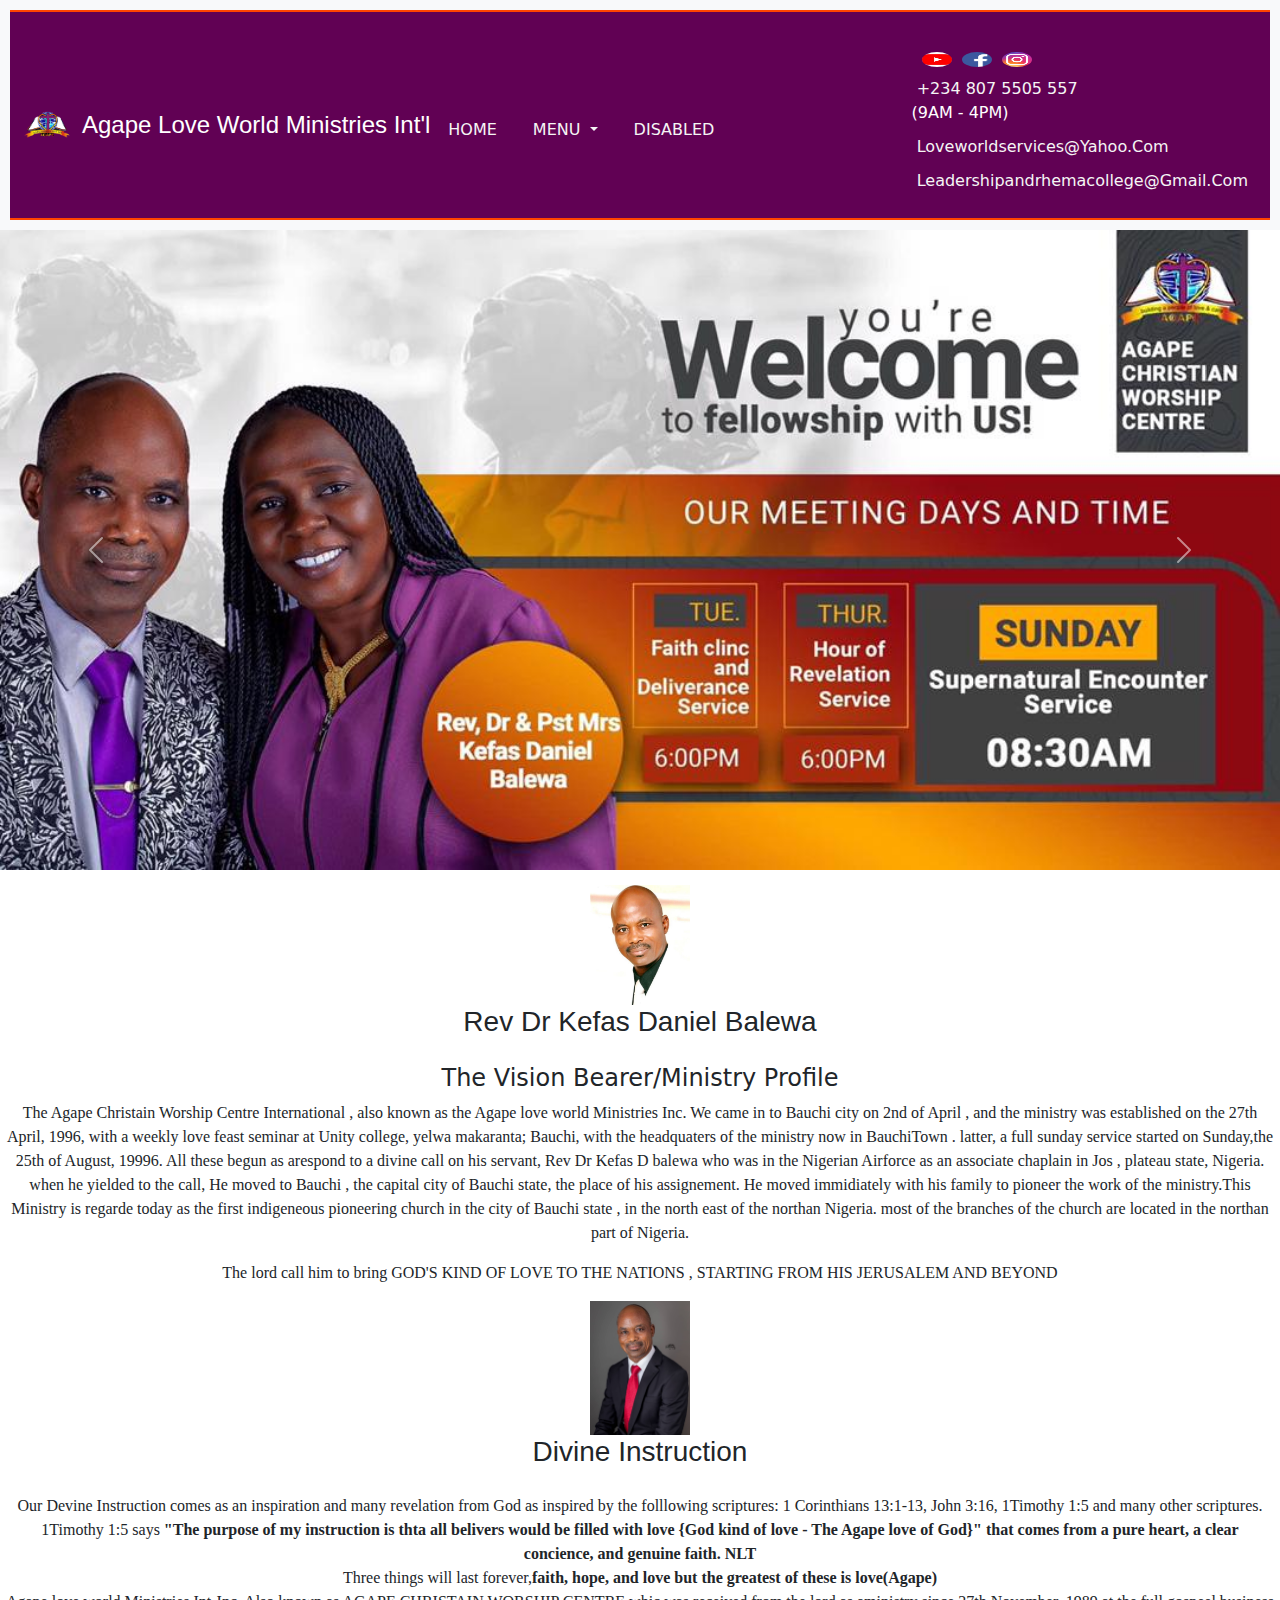
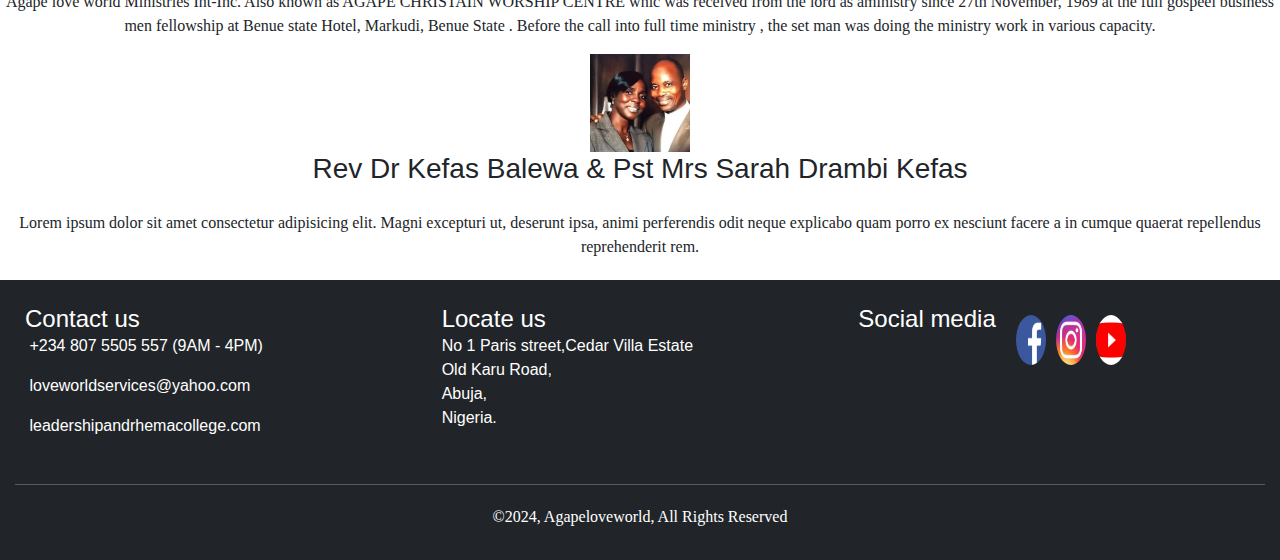
<file: index.html>
<!DOCTYPE html>
<html lang="en">
<head>
    <meta charset="UTF-8">
    <meta name="viewport" content="width=device-width, initial-scale=1.0">
    <title>Agape love world ministries int'l</title>
    <link href="https://cdn.jsdelivr.net/npm/bootstrap@5.3.3/dist/css/bootstrap.min.css" rel="stylesheet" 
    integrity="sha384-QWTKZyjpPEjISv5WaRU9OFeRpok6YctnYmDr5pNlyT2bRjXh0JMhjY6hW+ALEwIH" crossorigin="anonymous">
     <link rel="icon" href="./images/logo.jpg" type="image/x-icon">
    <link rel="stylesheet" href="style.css">
    <link rel="stylesheet" href="style2.css">
  </head>
<body>
  
    <nav class="navbar navbar-expand-lg bg-body-tertiary" style="background-color:rgb(97, 1, 84) ;">
        <div class="container-fluid">
            <div class="top-logo">
          <img src="./images/logo-removebg-preview.png" class="logo">
          <!-- <h1><span class="highlight">Agape</span> Love World Ministries Int'l</h1> -->
            <h1>Agape&nbsp;Love world&nbsp;Ministries Int'l</h1>
            </div>
  
          <button class="navbar-toggler" type="button" data-bs-toggle="collapse" data-bs-target="#navbarSupportedContent" aria-controls="navbarSupportedContent" aria-expanded="false" aria-label="Toggle navigation">
            <span class="navbar-toggler-icon"></span>
          </button>
          <div class="collapse navbar-collapse" id="navbarSupportedContent">
            <ul class="navbar-nav me-auto mb-2 mb-lg-0">
              <li class="nav-item">
                <a class="nav-link" aria-current="page" href="index.html">Home</a>
              </li>
              <!-- <li class="nav-item">
                <a class="nav-link" href="about.html">ABOUT</a>
              </li>
              <li class="nav-item">
                <a class="nav-link" href="mandate.html">MANDATE</a>
              </li>
              <li class="nav-item">
                <a class="nav-link" href="Given.html">GIVE ONLINE</a>
              </li>
  
              <li class="nav-item">
                <a class="nav-link" href="rhema.html">LRC</a>
              </li> -->
      
              <li class="nav-item dropdown">
                <a class="nav-link dropdown-toggle" href="#" role="button" data-bs-toggle="dropdown" aria-expanded="false">
                  MENU
                </a>
                <ul class="dropdown-menu">
                  <li><a class="dropdown-item" href="about.html">About</a></li>
                  <a class="nav-link" href="./rhema.html">LRC</a>
                  <li><a class="dropdown-item" aria-current="page" href="mandate.html">Mandate</a></li>
                  <li><hr class="dropdown-divider"></li>
                  <li><a class="dropdown-item" href="Given.html">Give Online</a></li>
                </ul>
              </li>
              <li class="nav-item">
                <a class="nav-link" aria-disabled="true">Disabled</a>
              </li>
            </ul>
            <div class="social-nav">

              <div class="social">
                  <a href="https://youtube.com/@agapeloveworldministries?si=IUdnYfK2zbho-Ob4" target="_blank" class="socialMediaLinks">
                      <img class="lazy" src="./images/utube.jpg" width="15" height="15" alt="Facebook page for The Agape love world ministries" style="display: inline;">
        
                  </a>
                  <a href="https://www.facebook.com/profile.php?id=100066558941714&mibextid=LQQJ4d" target="_blank" class="socialMediaLinks">
                      <img class="lazy" src="./images/facebook icon.jpg" width="15" height="15" alt="Twitter page for The Agape love world ministries" style="display: inline;">
        
                  </a>
        
                  <a href="https://www.instagram.com/loveworldservices?igsh=dmtwemhpNm9qYmls" target="_blank" class="socialMediaLinks">
                      <img class="lazy" src="./images/instagram icon.jpg" width="15" height="15" alt="Instagram page for The Agape love world ministries" style="display: inline;">
        
                  </a>
              </div>
              <div class="reach">
                  <a href="tel:+234 807 5505 557"><i class="fas fa-phone"></i> &nbsp;+234 807 5505 557</a>(9AM - 4PM)
                  
              </div>
        
              <div class="reach">
        
                  <div>
                      <a href="mailto:loveworldservices@yahoo.com"><i class="fas fa-envelope"></i> &nbsp;loveworldservices@yahoo.com</a>
                  </div>
        
              </div>
              <div class="reach">
        
                  <div>
                      <a href="mailto:leadershipandrhemacollege@gmail.com"><i class="fas fa-envelope"></i> &nbsp;leadershipandrhemacollege@gmail.com</a>
                  </div>
        
              </div>
        
        
          </div>
            <!-- <form class="d-flex" role="search">
              <input class="form-control me-2" type="search" placeholder="Search" aria-label="Search">
              <button class="btn btn-outline-success" type="submit">Search</button>
            </form> -->
          </div>
        </div>
      </nav>

      <section>
        <div id="carouselExampleAutoplaying" class="carousel slide" data-bs-ride="carousel">
          <div class="carousel-inner">
            <div class="carousel-item active">
              <img src="./images/KPCB3442.JPG" class="d-block w-100" alt="...">
            </div>
            <div class="carousel-item">
              <img src="./images/ACWC 2024 Theme.jpg" class="d-block w-100" alt="...">
            </div>
            <div class="carousel-item">
              <img src="./images/ACWC 2023 THEME.jpg" class="d-block w-100" alt="...">
            </div>
          </div>
          <button class="carousel-control-prev" type="button" data-bs-target="#carouselExampleAutoplaying" data-bs-slide="prev">
            <span class="carousel-control-prev-icon" aria-hidden="true"></span>
            <span class="visually-hidden">Previous</span>
          </button>
          <button class="carousel-control-next" type="button" data-bs-target="#carouselExampleAutoplaying" data-bs-slide="next">
            <span class="carousel-control-next-icon" aria-hidden="true"></span>
            <span class="visually-hidden">Next</span>
          </button>
        </div>
      </section>

  <!-- <section id="showcase">
      <div class="container">
      <h1>Affordable Professional Web Design</h1>
      <p>we design websites for global businesses whether you are a start up or an established
           business we are ready to asist you at every stage of the software development life cycle.</p>
          </div>    
  </section> -->
  <section id="box">
    <div class="container">
      <div class="box">
        <img src="./images/daddy.jpg" alt="">
       <h3>Rev Dr Kefas Daniel Balewa </h3>

        <h4>The Vision Bearer/Ministry Profile</h4>
        <p> The Agape Christain Worship Centre International , also known as the Agape love world Ministries Inc. We came in to Bauchi city on 2nd of April
          , and the ministry was established on the 27th April, 1996, with a weekly love feast seminar at Unity college, yelwa makaranta; Bauchi, with the headquaters of the ministry now in BauchiTown . latter, 
          a full sunday service started on Sunday,the 25th of August, 19996. All these begun as arespond to a divine call on his servant, Rev Dr Kefas D 
          balewa  who was in  the Nigerian  Airforce  as an associate chaplain in Jos , plateau state, Nigeria. when he yielded to the call, He
           moved to Bauchi , the capital city of Bauchi state, the place of his assignement. He moved immidiately with his family to pioneer the work of the ministry.This Ministry is regarde today as the first indigeneous pioneering church in the city of Bauchi state , in the north east of the northan Nigeria.
           most of the branches of the church are located in the northan part of Nigeria.
           <p>The lord call him to bring GOD'S KIND OF LOVE TO THE NATIONS , STARTING FROM HIS JERUSALEM AND BEYOND</p>

             
        </p>
      </div>

      <div class="box">
        <img src="./images/GO.jpg" alt="">
      <h3>Divine Instruction</h3>
      <p>Our Devine Instruction comes as an inspiration and many revelation from God as inspired by the folllowing scriptures: 
        1 Corinthians 13:1-13, John 3:16, 1Timothy 1:5 and many other scriptures. <br>
        1Timothy 1:5 says <b>"The purpose of my instruction is thta all belivers would be filled with love {God kind of love - The Agape love of God}"
          that comes from a pure heart, a clear concience, and genuine faith. NLT</b><br>
          Three things will last forever,<b>faith, hope, and love but the greatest of these is love(Agape)</b><br>
          Agape love world Ministries Int-Inc. Also known as AGAPE CHRISTAIN WORSHIP CENTRE whic was received from the lord as aministry since 
          27th November, 1989 at the full gospeel business men fellowship at Benue state Hotel, Markudi, Benue State . Before the call into full time ministry
          , the set man was doing the ministry work in various capacity.
    </div>
    <div class="box" >
      <img src="./images/Daddy and MUMMY.jpg" alt="">
  <h3>Rev Dr Kefas Balewa & Pst Mrs Sarah Drambi Kefas</h3>
  <p>Lorem ipsum dolor sit amet consectetur adipisicing elit. Magni excepturi ut, deserunt ipsa, animi perferendis odit
       neque explicabo quam porro ex nesciunt facere a in cumque quaerat repellendus reprehenderit rem.</p>
    </div>
            </div>
</section>
 <!-- FOOTER -->
  <footer id="main-footer" class="bg-dark active active active active" onmouseover="closeCity(event, 'Paris')">
    <div class="footer mb-3">
        <div class="contact-us">
            <h1 class="">Contact us</h1>
            <div class="mb-3">
                <a href="tel:+234 807 5505 557"><i class="fas fa-phone"></i> &nbsp;+234 807 5505 557 </a>(9AM - 4PM)
            </div>

            <div class="mb-3">
                <div>
                    <a href="loveworldservices@yahoo.com"><i class="fas fa-envelope"></i> &nbsp;loveworldservices@yahoo.com</a>
                </div>

            </div>
<div class="mb-3">
                <div>
                    <a href="mailto:leadershipandrhemacollege.com"><i class="fas fa-envelope"></i> &nbsp;leadershipandrhemacollege.com</a>
                </div>

            </div>


        </div>
        <div class="location">
            <h1 class="">Locate us</h1>
            <div>
                <a href="https://maps.app.goo.gl/sibJCkEBfXMUbSiz8?g_st=iwb" target="_blank">No 1 Paris street,Cedar Villa Estate<br> Old Karu Road, <br>Abuja, <br>Nigeria.</a>
            </div>

        </div>
        <div class="social">
            <h1 class="">Social media</h1>
            <div class="social mr">
                <a href="https://www.facebook.com/profile.php?id=100066558941714&mibextid=LQQJ4d" target="_blank" class="socialMediaLinks">
                    <img class="lazy mr-2" src="./images/facebook icon.jpg" width="50" height="50" alt="Facebook page for the Agape love world ministries" style="display: inline;">

                </a>
                <a href="https://www.instagram.com/loveworldservices?igsh=dmtwemhpNm9qYmls" target="_blank" class="socialMediaLinks">
                    <img class="lazy mr-2" src="./images/instagram icon.jpg" width="50" height="50" alt="Twitter page for The Agape love world ministries" style="display: inline;">

                </a>

                <a href="https://youtube.com/@agapeloveworldministries?si=IUdnYfK2zbho-Ob4" target="_blank" class="socialMediaLinks">
                    <img class="lazy" src="./images/utube.jpg" width="50" height="50" alt="Instagram page for The Agape love world ministries" style="display: inline;">

                </a>
            </div>

        </div>
    </div>
    <hr>
    <p>&COPY;2024, Agapeloveworld, All Rights Reserved</p>
</footer>

</body>
<script src="https://cdn.jsdelivr.net/npm/bootstrap@5.3.3/dist/js/bootstrap.bundle.min.js" 
integrity="sha384-YvpcrYf0tY3lHB60NNkmXc5s9fDVZLESaAA55NDzOxhy9GkcIdslK1eN7N6jIeHz" crossorigin="anonymous"></script>
</html>
</file>
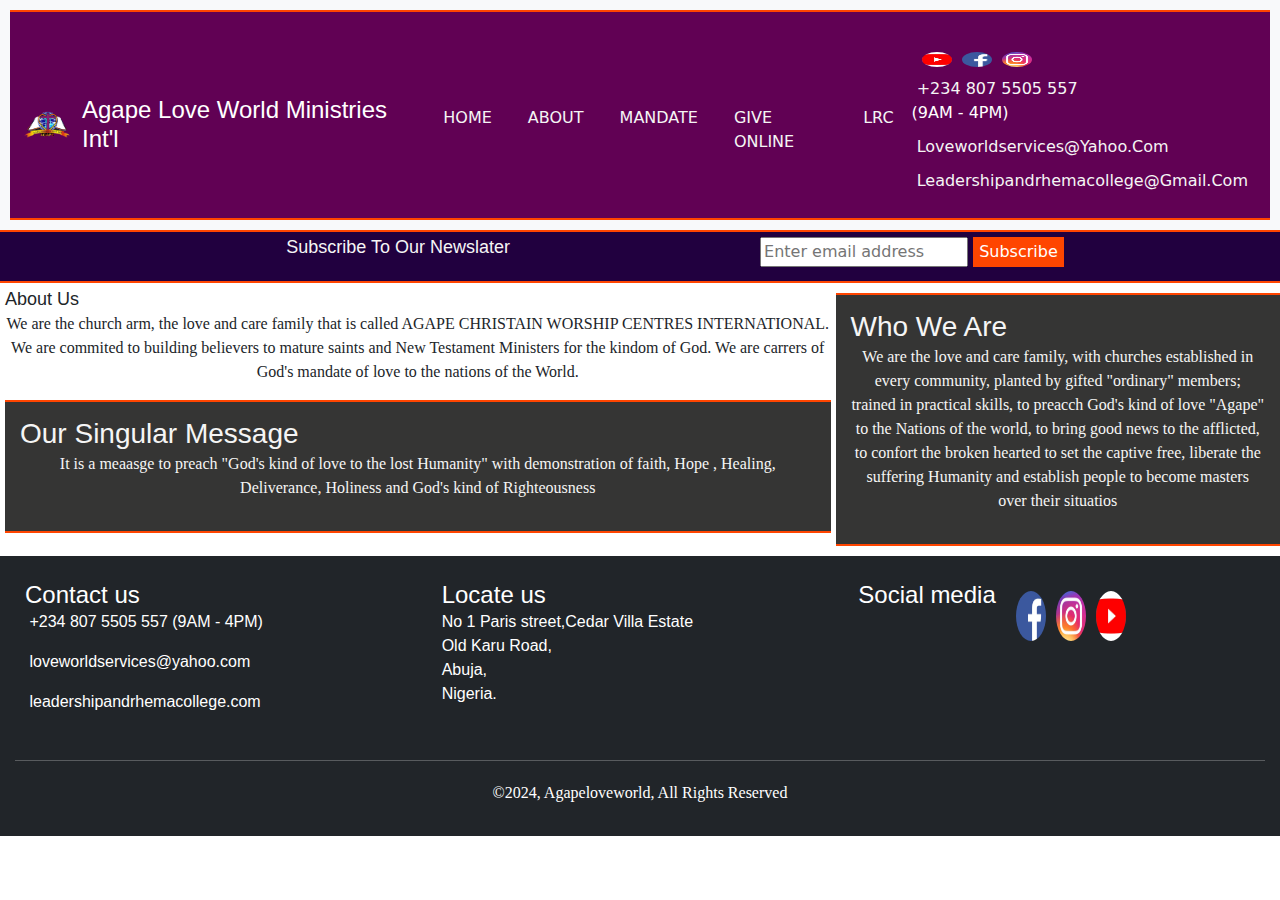
<file: about.html>
<!DOCTYPE html>
<html lang="en">
<head>
    <meta charset="UTF-8">
    <meta name="viewport" content="width=device-width, initial-scale=1.0">
    <title>Agape love world ministries int'l</title>
    <link href="https://cdn.jsdelivr.net/npm/bootstrap@5.3.3/dist/css/bootstrap.min.css" rel="stylesheet" 
    integrity="sha384-QWTKZyjpPEjISv5WaRU9OFeRpok6YctnYmDr5pNlyT2bRjXh0JMhjY6hW+ALEwIH" crossorigin="anonymous">
     <link rel="icon" href="./images/logo.jpg" type="image/x-icon">
     <link rel="stylesheet" href="style.css">
     <link rel="stylesheet" href="style2.css">
</head>
<body>
    <header>
        <nav class="navbar navbar-expand-lg bg-body-tertiary" style="background-color:rgb(97, 1, 84) ;">
            <div class="container-fluid">
                <div class="top-logo">
              <img src="./images/logo-removebg-preview.png" class="logo">
              <!-- <h1><span class="highlight">Agape</span> Love World Ministries Int'l</h1> -->
                <h1>Agape&nbsp;Love world&nbsp;Ministries Int'l</h1>
                </div>
      
              <button class="navbar-toggler" type="button" data-bs-toggle="collapse" data-bs-target="#navbarSupportedContent" aria-controls="navbarSupportedContent" aria-expanded="false" aria-label="Toggle navigation">
                <span class="navbar-toggler-icon"></span>
              </button>
              <div class="collapse navbar-collapse" id="navbarSupportedContent">
                <ul class="navbar-nav me-auto mb-2 mb-lg-0">
                  <li class="nav-item">
                    <a class="nav-link"  href="index.html">Home</a>
                  </li>
                  <li class="nav-item">
                    <a class="nav-link" aria-current="page" href="about.html">ABOUT</a>
                  </li>
                  <li class="nav-item">
                    <a class="nav-link" href="mandate.html">MANDATE</a>
                  </li>
                  <li class="nav-item">
                    <a class="nav-link" href="Given.html">GIVE ONLINE</a>
                  </li>
      
                  <li class="nav-item">
                    <a class="nav-link" href="rhema.html">LRC</a>
                  </li>
                
            
                  <!-- <li class="nav-item dropdown">
                    <a class="nav-link dropdown-toggle" href="#" role="button" data-bs-toggle="dropdown" aria-expanded="false">
                      MENU
                    </a>
                    <ul class="dropdown-menu">
                      <li><a class="dropdown-item" aria-current="page" href="about.html">About</a></li>
                      <a class="nav-link" href="rhema.html">LRC</a>
                      <li><a class="dropdown-item" href="mandate.html">Mandate</a></li>
                      <li><hr class="dropdown-divider"></li>
                      <li><a class="dropdown-item" href="Given.html">Give Online</a></li>
                    </ul>
                  </li>
                  <li class="nav-item">
                    <a class="nav-link" aria-disabled="true">Disabled</a>
                  </li> -->
                </ul>
                <div class="social-nav">
    
                  <div class="social">
                      <a href="https://youtube.com/@agapeloveworldministries?si=IUdnYfK2zbho-Ob4" target="_blank" class="socialMediaLinks">
                          <img class="lazy" src="./images/utube.jpg" width="15" height="15" alt="Facebook page for The Agape love world ministries" style="display: inline;">
            
                      </a>
                      <a href="https://www.facebook.com/profile.php?id=100066558941714&mibextid=LQQJ4d" target="_blank" class="socialMediaLinks">
                          <img class="lazy" src="./images/facebook icon.jpg" width="15" height="15" alt="Twitter page for The Agape love world ministries" style="display: inline;">
            
                      </a>
            
                      <a href="https://www.instagram.com/loveworldservices?igsh=dmtwemhpNm9qYmls" target="_blank" class="socialMediaLinks">
                          <img class="lazy" src="./images/instagram icon.jpg" width="15" height="15" alt="Instagram page for The Agape love world ministries" style="display: inline;">
            
                      </a>
                  </div>
                  <div class="reach">
                      <a href="tel:+234 807 5505 557"><i class="fas fa-phone"></i> &nbsp;+234 807 5505 557</a>(9AM - 4PM)
                      
                  </div>
            
                  <div class="reach">
            
                      <div>
                          <a href="mailto:loveworldservices@yahoo.com"><i class="fas fa-envelope"></i> &nbsp;loveworldservices@yahoo.com</a>
                      </div>
            
                  </div>
                  <div class="reach">
            
                      <div>
                          <a href="mailto:leadershipandrhemacollege@gmail.com"><i class="fas fa-envelope"></i> &nbsp;leadershipandrhemacollege@gmail.com</a>
                      </div>
            
                  </div>
            
            
              </div>
                <!-- <form class="d-flex" role="search">
                  <input class="form-control me-2" type="search" placeholder="Search" aria-label="Search">
                  <button class="btn btn-outline-success" type="submit">Search</button>
                </form> -->
              </div>
            </div>
          </nav>
    </header>

    <section id="newsletter">
      <div class="container">
          <h1>Subscribe To Our Newslater</h1>
          <div class="d-flex justify-content-left"><FORM class="newsletter_1">
            <input type="email" name="" placeholder="Enter email address" id="">
            <button type="submit" class="button_1"> Subscribe</button>
</div>
      </div>
  </section>
  <section id="main">
      <div class="container">
          <article id="main-col">
              <h1 class="page-title">About Us</h1>
              <p>
                  We are the church arm, the love and care family that is  called AGAPE CHRISTAIN WORSHIP CENTRES INTERNATIONAL. We are
                   commited to building believers to mature saints and New Testament Ministers for the kindom of God. We are carrers of God's mandate of love to the nations of the World.
              </p>
              <div class="dark">
                  <h3>Our Singular Message</h3>
                  <p>It is a meaasge to preach "God's kind of love to the lost Humanity" with demonstration of faith, Hope , Healing, Deliverance, Holiness and God's kind of Righteousness</p>

              </div>
          </article>
<aside id="sidebar">
  <div class="dark">
      <h3>Who We Are</h3>
      <p>We are the love and care family, with churches established in every community, planted by gifted "ordinary" members; trained in practical skills, to preacch God's 
          kind of love "Agape" to the Nations of the world, to bring good news to the afflicted, to confort the broken hearted to set the captive free, liberate the suffering Humanity 
      and establish people to become masters over their situatios </p>

  </div>
</aside>
      </div>
      </section>

  <!-- FOOTER -->
  <footer id="main-footer" class="bg-dark active active active active" onmouseover="closeCity(event, 'Paris')">
    <div class="footer mb-3">
        <div class="contact-us">
            <h1 class="">Contact us</h1>
            <div class="mb-3">
                <a href="tel:+234 807 5505 557"><i class="fas fa-phone"></i> &nbsp;+234 807 5505 557 </a>(9AM - 4PM)
            </div>

            <div class="mb-3">
                <div>
                    <a href="mailto:loveworldservices@yahoo.com"><i class="fas fa-envelope"></i> &nbsp;loveworldservices@yahoo.com</a>
                </div>

            </div>
<div class="mb-3">
                <div>
                    <a href="mailto:leadershipandrhemacollege.com"><i class="fas fa-envelope"></i> &nbsp;leadershipandrhemacollege.com</a>
                </div>

            </div>


        </div>
        <div class="location">
            <h1 class="">Locate us</h1>
            <div>
                <a href="https://maps.app.goo.gl/sibJCkEBfXMUbSiz8?g_st=iwb" target="_blank">No 1 Paris street,Cedar Villa Estate<br> Old Karu Road, <br>Abuja, <br>Nigeria.</a>
            </div>

        </div>
        <div class="social">
            <h1 class="">Social media</h1>
            <div class="social mr">
                <a href="https://www.facebook.com/profile.php?id=100066558941714&mibextid=LQQJ4d" target="_blank" class="socialMediaLinks">
                    <img class="lazy mr-2" src="./images/facebook icon.jpg" width="50" height="50" alt="Facebook page for the Agape love world ministries" style="display: inline;">

                </a>
                <a href="https://www.instagram.com/loveworldservices?igsh=dmtwemhpNm9qYmls" target="_blank" class="socialMediaLinks">
                    <img class="lazy mr-2" src="./images/instagram icon.jpg" width="50" height="50" alt="Twitter page for The Agape love world ministries" style="display: inline;">

                </a>

                <a href="https://youtube.com/@agapeloveworldministries?si=IUdnYfK2zbho-Ob4" target="_blank" class="socialMediaLinks">
                    <img class="lazy" src="./images/utube.jpg" width="50" height="50" alt="Instagram page for The Agape love world ministries" style="display: inline;">

                </a>
            </div>

        </div>
    </div>
    <hr>
    <p>&COPY;2024, Agapeloveworld, All Rights Reserved</p>
</footer>


</body>
<script src="https://cdn.jsdelivr.net/npm/bootstrap@5.3.3/dist/js/bootstrap.bundle.min.js" 
integrity="sha384-YvpcrYf0tY3lHB60NNkmXc5s9fDVZLESaAA55NDzOxhy9GkcIdslK1eN7N6jIeHz" crossorigin="anonymous"></script>
</html>
</file>
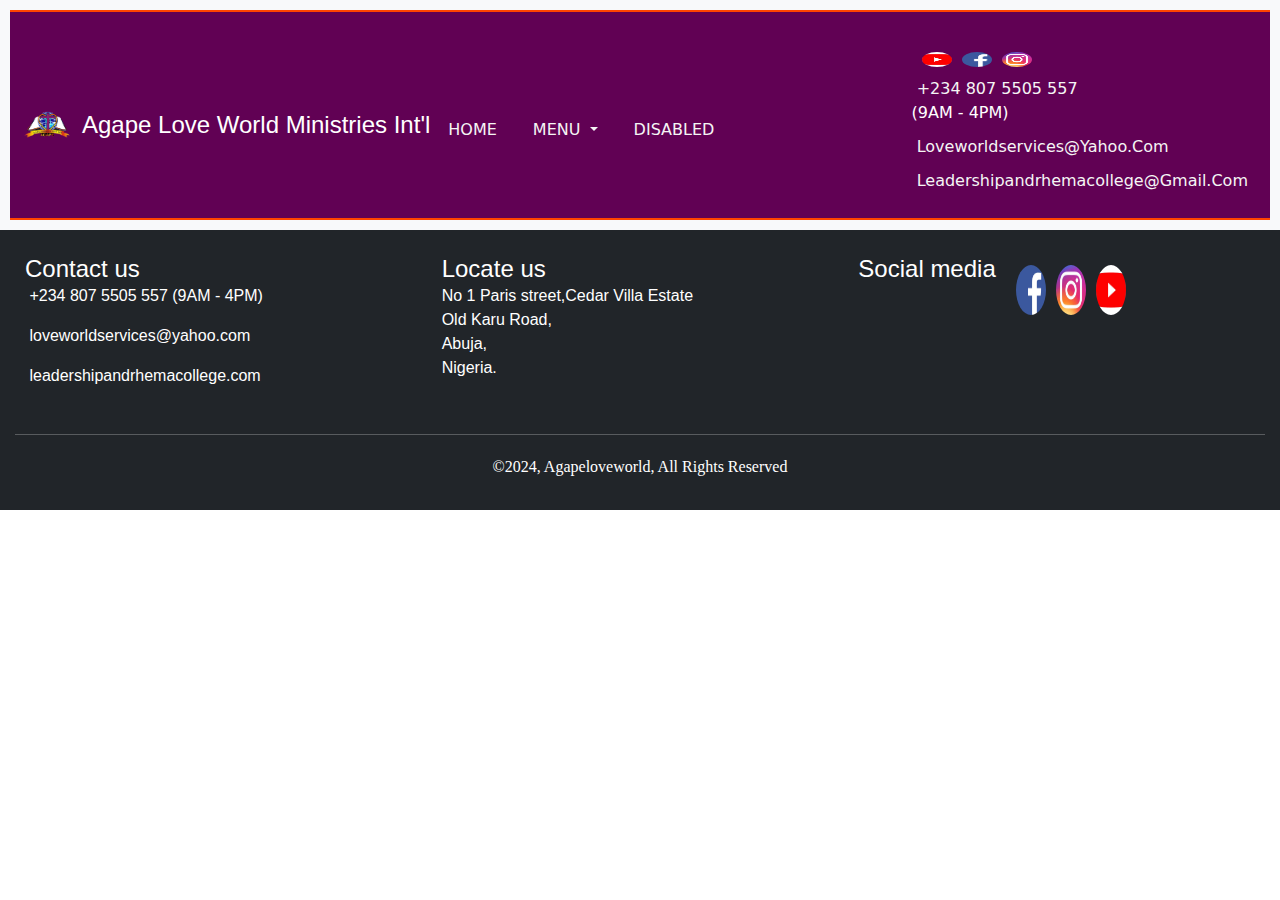
<file: Given.html>
<!DOCTYPE html>
<html lang="en">
<head>
    <meta charset="UTF-8">
    <meta name="viewport" content="width=device-width, initial-scale=1.0">
    <title>Agape love world ministries int'l</title>
    <link href="https://cdn.jsdelivr.net/npm/bootstrap@5.3.3/dist/css/bootstrap.min.css" rel="stylesheet" 
    integrity="sha384-QWTKZyjpPEjISv5WaRU9OFeRpok6YctnYmDr5pNlyT2bRjXh0JMhjY6hW+ALEwIH" crossorigin="anonymous">
     <link rel="icon" href="./images/logo.jpg" type="image/x-icon">
     <link rel="stylesheet" href="style.css">
     <link rel="stylesheet" href="style2.css">
</head>
<body>
  <nav class="navbar navbar-expand-lg bg-body-tertiary" style="background-color:rgb(97, 1, 84) ;">
    <div class="container-fluid">
        <div class="top-logo">
      <img src="./images/logo-removebg-preview.png" class="logo">
      <!-- <h1><span class="highlight">Agape</span> Love World Ministries Int'l</h1> -->
        <h1>Agape&nbsp;Love world&nbsp;Ministries Int'l</h1>
        </div>

      <button class="navbar-toggler" type="button" data-bs-toggle="collapse" data-bs-target="#navbarSupportedContent" aria-controls="navbarSupportedContent" aria-expanded="false" aria-label="Toggle navigation">
        <span class="navbar-toggler-icon"></span>
      </button>
      <div class="collapse navbar-collapse" id="navbarSupportedContent">
        <ul class="navbar-nav me-auto mb-2 mb-lg-0">
          <li class="nav-item">
            <a class="nav-link"  href="index.html">Home</a>
          </li>
          <!-- <li class="nav-item">
            <a class="nav-link" href="about.html">ABOUT</a>
          </li>
          <li class="nav-item">
            <a class="nav-link" href="mandate.html">MANDATE</a>
          </li>
          <li class="nav-item">
            <a class="nav-link" aria-current="page" href="Given.html">GIVE ONLINE</a>
          </li>

          <li class="nav-item">
            <a class="nav-link" href="rhema.html">LRC</a>
          </li> -->
  
          <li class="nav-item dropdown">
            <a class="nav-link dropdown-toggle" href="#" role="button" data-bs-toggle="dropdown" aria-expanded="false">
              MENU
            </a>
            <ul class="dropdown-menu">
              <li><a class="dropdown-item" href="about.html">About</a></li>
              <a class="nav-link" href="./rhema.html">LRC</a>
              <li><a class="dropdown-item" aria-current="page" href="mandate.html">Mandate</a></li>
              <li><hr class="dropdown-divider"></li>
              <li><a class="dropdown-item" href="Given.html">Give Online</a></li>
            </ul>
          </li>
          <li class="nav-item">
            <a class="nav-link" aria-disabled="true">Disabled</a>
          </li>
        </ul>
        <div class="social-nav">

          <div class="social">
              <a href="https://youtube.com/@agapeloveworldministries?si=IUdnYfK2zbho-Ob4" target="_blank" class="socialMediaLinks">
                  <img class="lazy" src="./images/utube.jpg" width="15" height="15" alt="Facebook page for The Agape love world ministries" style="display: inline;">
    
              </a>
              <a href="https://www.facebook.com/profile.php?id=100066558941714&mibextid=LQQJ4d" target="_blank" class="socialMediaLinks">
                  <img class="lazy" src="./images/facebook icon.jpg" width="15" height="15" alt="Twitter page for The Agape love world ministries" style="display: inline;">
    
              </a>
    
              <a href="https://www.instagram.com/loveworldservices?igsh=dmtwemhpNm9qYmls" target="_blank" class="socialMediaLinks">
                  <img class="lazy" src="./images/instagram icon.jpg" width="15" height="15" alt="Instagram page for The Agape love world ministries" style="display: inline;">
    
              </a>
          </div>
          <div class="reach">
              <a href="tel:+234 807 5505 557"><i class="fas fa-phone"></i> &nbsp;+234 807 5505 557</a>(9AM - 4PM)
              
          </div>
    
          <div class="reach">
    
              <div>
                  <a href="mailto:loveworldservices@yahoo.com"><i class="fas fa-envelope"></i> &nbsp;loveworldservices@yahoo.com</a>
              </div>
    
          </div>
          <div class="reach">
    
              <div>
                  <a href="mailto:leadershipandrhemacollege@gmail.com"><i class="fas fa-envelope"></i> &nbsp;leadershipandrhemacollege@gmail.com</a>
              </div>
    
          </div>
    
    
      </div>
        <!-- <form class="d-flex" role="search">
          <input class="form-control me-2" type="search" placeholder="Search" aria-label="Search">
          <button class="btn btn-outline-success" type="submit">Search</button>
        </form> -->
      </div>
    </div>
  </nav>
   
    <footer id="main-footer" class="bg-dark active active active active" onmouseover="closeCity(event, 'Paris')">
        <div class="footer mb-3">
            <div class="contact-us">
                <h1 class="">Contact us</h1>
                <div class="mb-3">
                    <a href="tel:+234 807 5505 557"><i class="fas fa-phone"></i> &nbsp;+234 807 5505 557 </a>(9AM - 4PM)
                </div>
    
                <div class="mb-3">
                    <div>
                        <a href="mailto:loveworldservices@yahoo.com"><i class="fas fa-envelope"></i> &nbsp;loveworldservices@yahoo.com</a>
                    </div>
    
                </div>
    <div class="mb-3">
                    <div>
                        <a href="mailto:leadershipandrhemacollege.com"><i class="fas fa-envelope"></i> &nbsp;leadershipandrhemacollege.com</a>
                    </div>
    
                </div>
    
    
            </div>
            <div class="location">
                <h1 class="">Locate us</h1>
                <div>
                    <a href="https://maps.app.goo.gl/sibJCkEBfXMUbSiz8?g_st=iwb" target="_blank">No 1 Paris street,Cedar Villa Estate<br> Old Karu Road, <br>Abuja, <br>Nigeria.</a>
                </div>
    
            </div>
            <div class="social">
                <h1 class="">Social media</h1>
                <div class="social mr">
                    <a href="https://www.facebook.com/profile.php?id=100066558941714&mibextid=LQQJ4d" target="_blank" class="socialMediaLinks">
                        <img class="lazy mr-2" src="./images/facebook icon.jpg" width="50" height="50" alt="Facebook page for the Agape love world ministries" style="display: inline;">
    
                    </a>
                    <a href="https://www.instagram.com/loveworldservices?igsh=dmtwemhpNm9qYmls" target="_blank" class="socialMediaLinks">
                        <img class="lazy mr-2" src="./images/instagram icon.jpg" width="50" height="50" alt="Twitter page for The Agape love world ministries" style="display: inline;">
    
                    </a>
    
                    <a href="https://youtube.com/@agapeloveworldministries?si=IUdnYfK2zbho-Ob4" target="_blank" class="socialMediaLinks">
                        <img class="lazy" src="./images/utube.jpg" width="50" height="50" alt="Instagram page for The Agape love world ministries" style="display: inline;">
    
                    </a>
                </div>
    
            </div>
        </div>
        <hr>
        <p>&COPY;2024, Agapeloveworld, All Rights Reserved</p>
    </footer>
</body>

<script src="https://cdn.jsdelivr.net/npm/bootstrap@5.3.3/dist/js/bootstrap.bundle.min.js" 
integrity="sha384-YvpcrYf0tY3lHB60NNkmXc5s9fDVZLESaAA55NDzOxhy9GkcIdslK1eN7N6jIeHz" crossorigin="anonymous"></script>
</html>
</file>
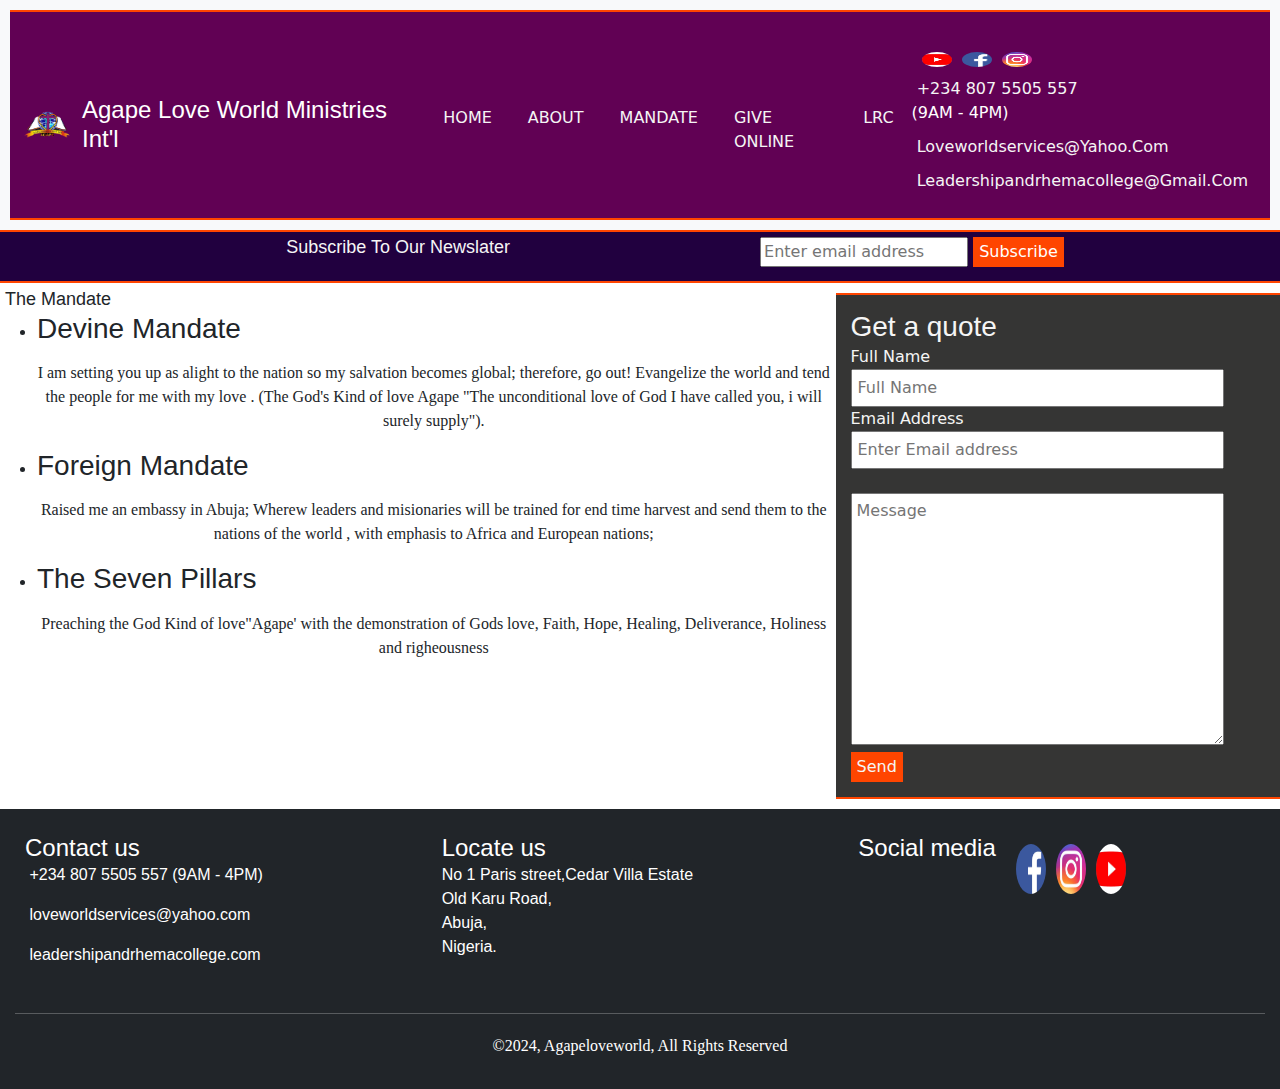
<file: mandate.html>
<!DOCTYPE html>
<html lang="en">
<head>
    <meta charset="UTF-8">
    <meta name="viewport" content="width=device-width, initial-scale=1.0">
    <title>Agape love world ministries int'l</title>
    <link href="https://cdn.jsdelivr.net/npm/bootstrap@5.3.3/dist/css/bootstrap.min.css" rel="stylesheet" 
    integrity="sha384-QWTKZyjpPEjISv5WaRU9OFeRpok6YctnYmDr5pNlyT2bRjXh0JMhjY6hW+ALEwIH" crossorigin="anonymous">
     <link rel="icon" href="./images/logo.jpg" type="image/x-icon">
     <link rel="stylesheet" href="style.css">
     <link rel="stylesheet" href="style2.css">
</head>
<body>
    <header>
        <nav class="navbar navbar-expand-lg bg-body-tertiary" style="background-color:rgb(97, 1, 84) ;">
            <div class="container-fluid">
                <div class="top-logo">
              <img src="./images/logo-removebg-preview.png" class="logo">
              <!-- <h1><span class="highlight">Agape</span> Love World Ministries Int'l</h1> -->
                <h1>Agape&nbsp;Love world&nbsp;Ministries Int'l</h1>
                </div>
      
              <button class="navbar-toggler" type="button" data-bs-toggle="collapse" data-bs-target="#navbarSupportedContent" aria-controls="navbarSupportedContent" aria-expanded="false" aria-label="Toggle navigation">
                <span class="navbar-toggler-icon"></span>
              </button>
              <div class="collapse navbar-collapse" id="navbarSupportedContent">
                <ul class="navbar-nav me-auto mb-2 mb-lg-0">
                  <li class="nav-item">
                    <a class="nav-link"  href="index.html">Home</a>
                  </li>
                  <li class="nav-item">
                    <a class="nav-link" href="about.html">ABOUT</a>
                  </li>
                  <li class="nav-item">
                    <a class="nav-link" aria-current="page" href="mandate.html">MANDATE</a>
                  </li>
                  <li class="nav-item">
                    <a class="nav-link"  href="Given.html">GIVE ONLINE</a>
                  </li>
      
                  <li class="nav-item">
                    <a class="nav-link" href="rhema.html">LRC</a>
                  </li>
            
                  <!-- <li class="nav-item dropdown">
                    <a class="nav-link dropdown-toggle" href="#" role="button" data-bs-toggle="dropdown" aria-expanded="false">
                      MENU
                    </a>
                    <ul class="dropdown-menu">
                      <li><a class="dropdown-item" href="about.html">About</a></li>
                      <a class="nav-link" href="./rhema.html">LRC</a>
                      <li><a class="dropdown-item" aria-current="page" href="mandate.html">Mandate</a></li>
                      <li><hr class="dropdown-divider"></li>
                      <li><a class="dropdown-item" href="Given.html">Give Online</a></li>
                    </ul>
                  </li>
                  <li class="nav-item">
                    <a class="nav-link" aria-disabled="true">Disabled</a>
                  </li> -->
                </ul>
                <div class="social-nav">
    
                  <div class="social">
                      <a href="https://youtube.com/@agapeloveworldministries?si=IUdnYfK2zbho-Ob4" target="_blank" class="socialMediaLinks">
                          <img class="lazy" src="./images/utube.jpg" width="15" height="15" alt="Facebook page for The Agape love world ministries" style="display: inline;">
            
                      </a>
                      <a href="https://www.facebook.com/profile.php?id=100066558941714&mibextid=LQQJ4d" target="_blank" class="socialMediaLinks">
                          <img class="lazy" src="./images/facebook icon.jpg" width="15" height="15" alt="Twitter page for The Agape love world ministries" style="display: inline;">
            
                      </a>
            
                      <a href="https://www.instagram.com/loveworldservices?igsh=dmtwemhpNm9qYmls" target="_blank" class="socialMediaLinks">
                          <img class="lazy" src="./images/instagram icon.jpg" width="15" height="15" alt="Instagram page for The Agape love world ministries" style="display: inline;">
            
                      </a>
                  </div>
                  <div class="reach">
                      <a href="tel:+234 807 5505 557"><i class="fas fa-phone"></i> &nbsp;+234 807 5505 557</a>(9AM - 4PM)
                      
                  </div>
            
                  <div class="reach">
            
                      <div>
                          <a href="mailto:loveworldservices@yahoo.com"><i class="fas fa-envelope"></i> &nbsp;loveworldservices@yahoo.com</a>
                      </div>
            
                  </div>
                  <div class="reach">
            
                      <div>
                          <a href="mailto:leadershipandrhemacollege@gmail.com"><i class="fas fa-envelope"></i> &nbsp;leadershipandrhemacollege@gmail.com</a>
                      </div>
            
                  </div>
            
            
              </div>
                <!-- <form class="d-flex" role="search">
                  <input class="form-control me-2" type="search" placeholder="Search" aria-label="Search">
                  <button class="btn btn-outline-success" type="submit">Search</button>
                </form> -->
              </div>
            </div>
          </nav>
    </header>

    <section id="newsletter">
        <div class="container">
            <h1>Subscribe To Our Newslater</h1>
            
                <input type="email" name="" placeholder="Enter email address" id="">
                <button type="submit" class="button_1"> Subscribe</button>
    
        </div>
    </section>
    <DIV>
        <section id="main">
            <div class="container">
                <article id="main-col">
                    <h1 class="page-title"> The Mandate</h1>
                   <ul class="services">
                    <li>
                        <h3>Devine Mandate</h3>
                        <p>I am setting you up as alight to the nation so my salvation becomes global; therefore, go out! Evangelize the world and 
                            tend the people for me with my love . (The God's Kind of love
                        Agape "The unconditional love of God I have called you, i will surely supply").
                        </p>
                    </li>
            
                            <li>
                           <h3>Foreign Mandate</h3>  
                           <p>Raised me an embassy in Abuja;    Wherew leaders and misionaries will be trained for end time harvest and send them to the nations of the world 
                            , with emphasis to Africa and European nations;
                           </p>
                            </li>
                            <li>
                                <h3>The Seven Pillars</h3>
                                <P> Preaching the God Kind of love"Agape' with the demonstration of Gods love, Faith, Hope, Healing, Deliverance, Holiness and righeousness</P>
                            </li>
                   </ul>
                </article>
                <aside id="sidebar">
                    <div class="dark">
                        <h3>Get a quote</h3>
                      <form class="quote">
            <div>
                <label for="Name"> Full Name</label><br>
                <input type="text" name="" placeholder="Full Name" id="">
               
            </div>
            <div>
                <label for="email"> Email Address</label><br>
                <input type="email" name=""   placeholder="Enter Email address" id="">
            </div>
            <div>
                <label for="Message"></label><br>
                <textarea name="" placeholder="Message" id="" cols="30" rows="10"></textarea>
            </div>
            <button class="button_1" type="submit">Send</button>
                      </form>
                    </div>
                
                </aside>
                        </div>
    
                
        </section>
    </DIV>
   

        <footer id="main-footer" class="bg-dark active active active active" onmouseover="closeCity(event, 'Paris')">
            <div class="footer mb-3">
                <div class="contact-us">
                    <h1 class="">Contact us</h1>
                    <div class="mb-3">
                        <a href="tel:+234 809 5505 557"><i class="fas fa-phone"></i> &nbsp;+234 807 5505 557 </a>(9AM - 4PM)
                    </div>
        
                    <div class="mb-3">
                        <div>
                            <a href="mailto:loveworldservices@yahoo.com"><i class="fas fa-envelope"></i> &nbsp;loveworldservices@yahoo.com</a>
                        </div>
        
                    </div>
        <div class="mb-3">
                        <div>
                            <a href="mailto:leadershipandrhemacollege.com"><i class="fas fa-envelope"></i> &nbsp;leadershipandrhemacollege.com</a>
                        </div>
        
                    </div>
        
        
                </div>
                <div class="location">
                    <h1 class="">Locate us</h1>
                    <div>
                        <a href="https://maps.app.goo.gl/sibJCkEBfXMUbSiz8?g_st=iwb" target="_blank">No 1 Paris street,Cedar Villa Estate<br> Old Karu Road, <br>Abuja, <br>Nigeria.</a>
                    </div>
        
                </div>
                <div class="social">
                    <h1 class="">Social media</h1>
                    <div class="social mr">
                        <a href="https://www.facebook.com/profile.php?id=100066558941714&mibextid=LQQJ4d" target="_blank" class="socialMediaLinks">
                            <img class="lazy mr-2" src="./images/facebook icon.jpg" width="50" height="50" alt="Facebook page for the Agape love world ministries" style="display: inline;">
        
                        </a>
                        <a href="https://www.instagram.com/loveworldservices?igsh=dmtwemhpNm9qYmls" target="_blank" class="socialMediaLinks">
                            <img class="lazy mr-2" src="./images/instagram icon.jpg" width="50" height="50" alt="Twitter page for The Agape love world ministries" style="display: inline;">
        
                        </a>
        
                        <a href="https://youtube.com/@agapeloveworldministries?si=IUdnYfK2zbho-Ob4" target="_blank" class="socialMediaLinks">
                            <img class="lazy" src="./images/utube.jpg" width="50" height="50" alt="Instagram page for The Agape love world ministries" style="display: inline;">
        
                        </a>
                    </div>
        
                </div>
            </div>
            <hr>
            <p>&COPY;2024, Agapeloveworld, All Rights Reserved</p>
        </footer>

</body>

<script src="https://cdn.jsdelivr.net/npm/bootstrap@5.3.3/dist/js/bootstrap.bundle.min.js" 
integrity="sha384-YvpcrYf0tY3lHB60NNkmXc5s9fDVZLESaAA55NDzOxhy9GkcIdslK1eN7N6jIeHz" crossorigin="anonymous"></script>
</html>
</file>
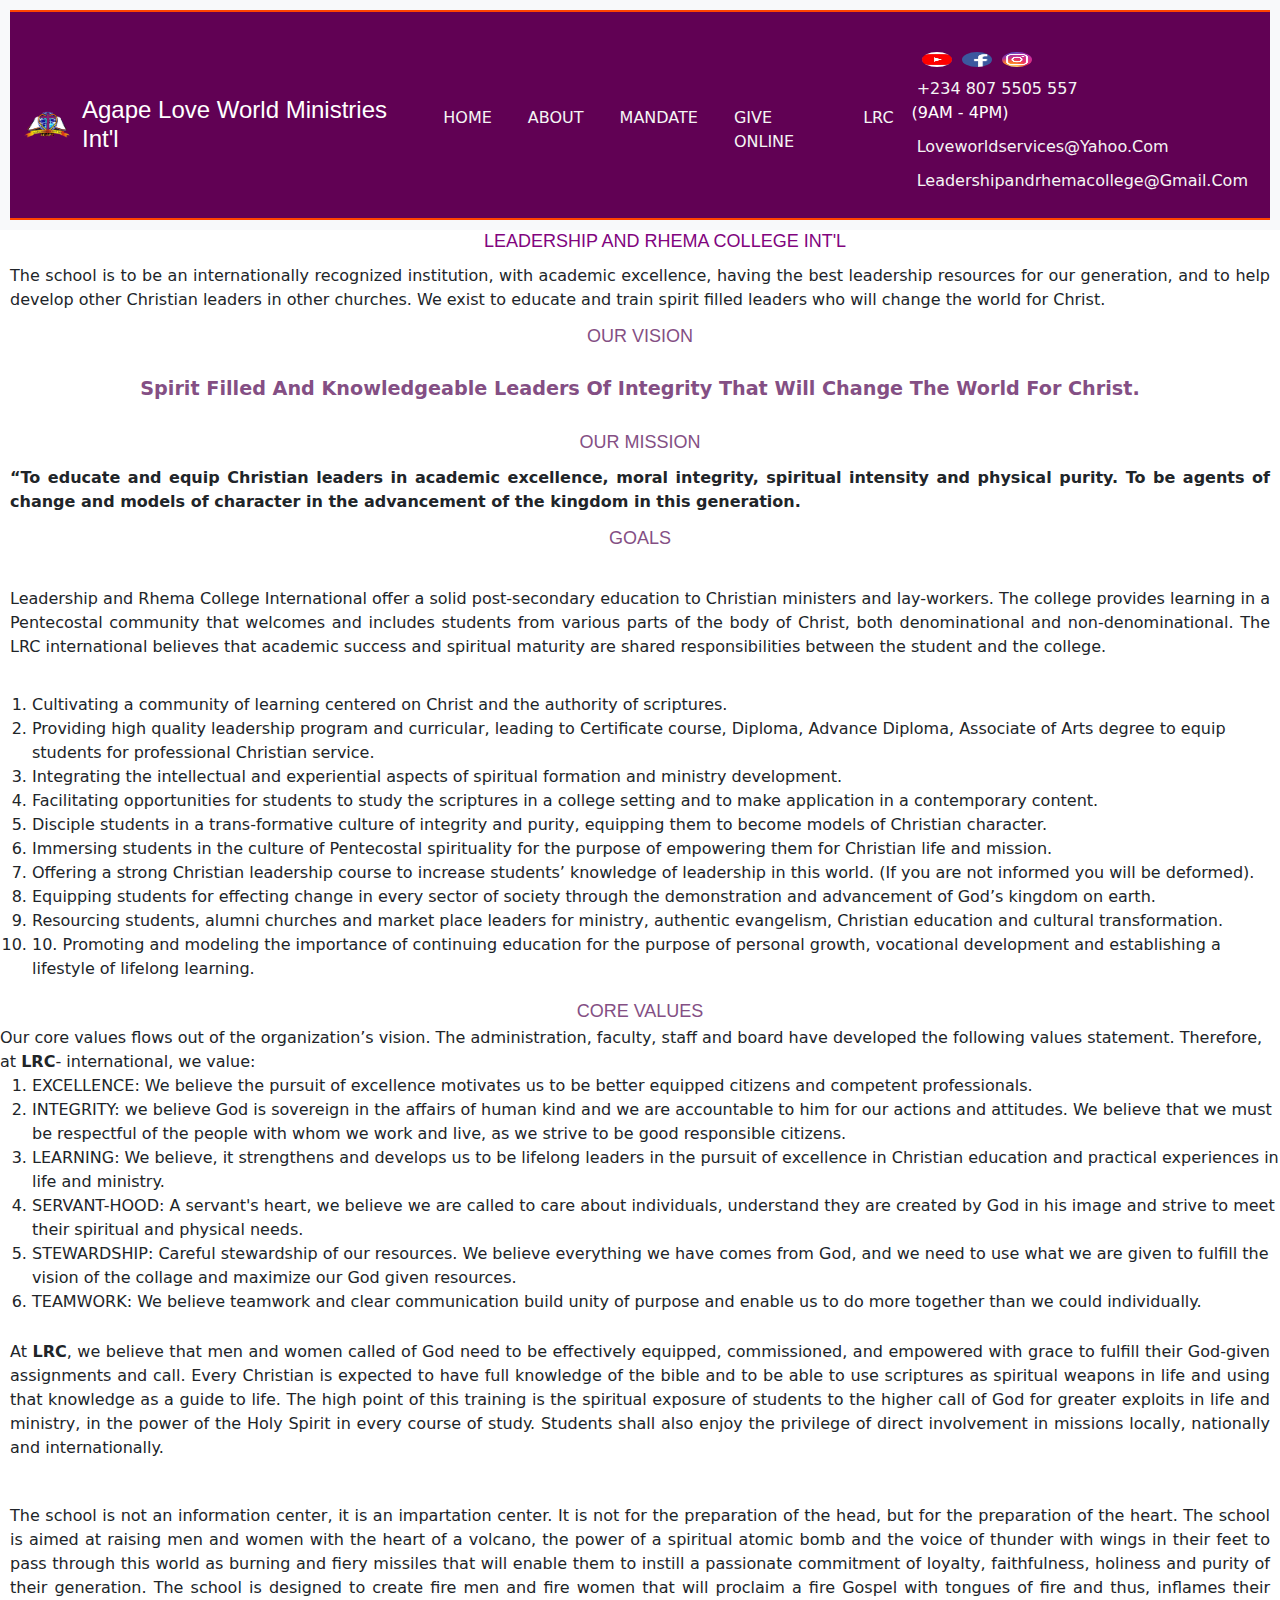
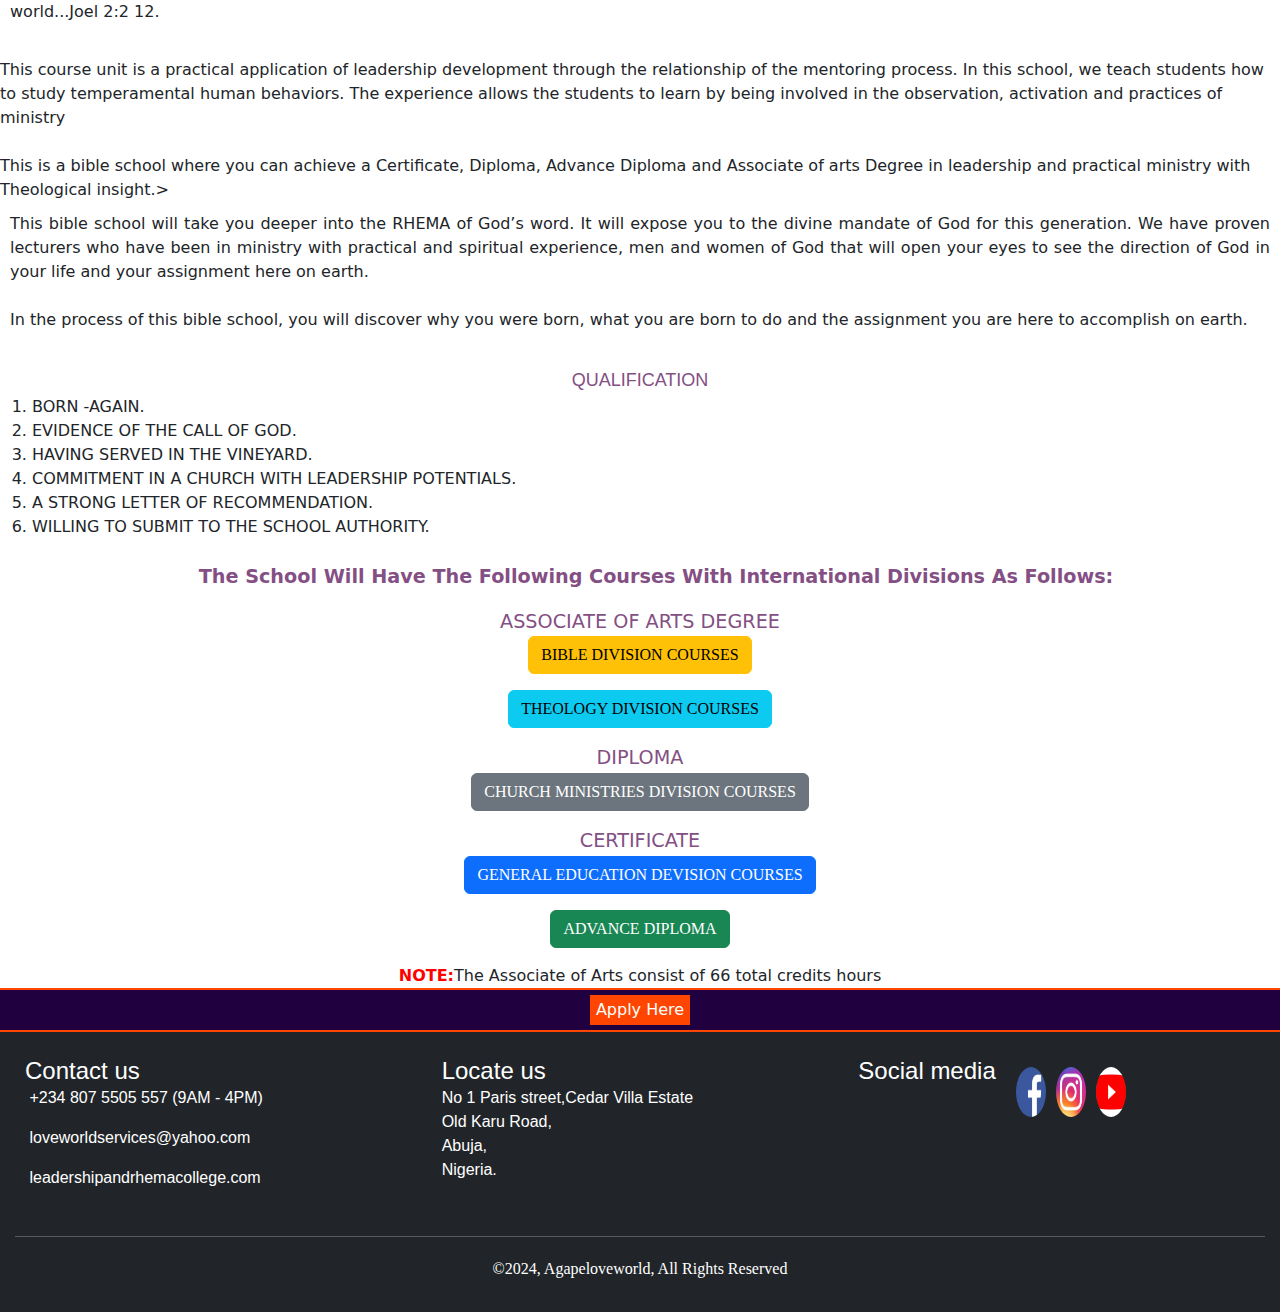
<file: rhema.html>
<!DOCTYPE html>
<html lang="en">
<head>
    <meta charset="UTF-8">
    <meta name="viewport" content="width=device-width, initial-scale=1.0">
    <title>Agape love world ministries int'l</title>
    <link href="https://cdn.jsdelivr.net/npm/bootstrap@5.3.3/dist/css/bootstrap.min.css" rel="stylesheet" 
    integrity="sha384-QWTKZyjpPEjISv5WaRU9OFeRpok6YctnYmDr5pNlyT2bRjXh0JMhjY6hW+ALEwIH" crossorigin="anonymous">
     <link rel="icon" href="./images/logo.jpg" type="image/x-icon">
     <link rel="stylesheet" href="style.css">
     <link rel="stylesheet" href="style2.css">
</head>
<body>
    <header>
        <nav class="navbar navbar-expand-lg bg-body-tertiary" style="background-color:rgb(97, 1, 84) ;">
            <div class="container-fluid">
                <div class="top-logo">
              <img src="./images/logo-removebg-preview.png" class="logo">
              <!-- <h1><span class="highlight">Agape</span> Love World Ministries Int'l</h1> -->
                <h1>Agape&nbsp;Love world&nbsp;Ministries Int'l</h1>
                </div>
      
              <button class="navbar-toggler" type="button" data-bs-toggle="collapse" data-bs-target="#navbarSupportedContent" aria-controls="navbarSupportedContent" aria-expanded="false" aria-label="Toggle navigation">
                <span class="navbar-toggler-icon"></span>
              </button>
              <div class="collapse navbar-collapse" id="navbarSupportedContent">
                <ul class="navbar-nav me-auto mb-2 mb-lg-0">
                  <li class="nav-item">
                    <a class="nav-link"  href="index.html">Home</a>
                  </li>
                  <li class="nav-item">
                    <a class="nav-link" href="about.html">ABOUT</a>
                  </li>
                  <li class="nav-item">
                    <a class="nav-link" href="mandate.html">MANDATE</a>
                  </li>
                  <li class="nav-item">
                    <a class="nav-link"  href="Given.html">GIVE ONLINE</a>
                  </li>
      
                  <li class="nav-item">
                    <a class="nav-link" aria-current="page" href="rhema.html">LRC</a>
                  </li>

                  <!-- <li class="nav-item dropdown">
                    <a class="nav-link dropdown-toggle" href="#" role="button" data-bs-toggle="dropdown" aria-expanded="false">
                      MENU
                    </a>
                    <ul class="dropdown-menu">
                      <li><a class="dropdown-item" href="about.html">About</a></li>
                      <li><a class="dropdown-item" href="rhema.html"></a>LRC</li>
                      <li><a class="dropdown-item" href="mandate.html">Mandate</a></li>
                      <li><hr class="dropdown-divider"></li>
                      <li><a class="dropdown-item" href="Given.html">Give Online</a></li>
                    </ul>
                  </li>
                  <li class="nav-item">
                    <a class="nav-link" aria-disabled="true">Disabled</a>
                  </li> -->
                </ul>
                <div class="social-nav">
    
                  <div class="social">
                      <a href="https://youtube.com/@agapeloveworldministries?si=IUdnYfK2zbho-Ob4" target="_blank" class="socialMediaLinks">
                          <img class="lazy" src="./images/utube.jpg" width="15" height="15" alt="Facebook page for The Agape love world ministries" style="display: inline;">
            
                      </a>
                      <a href="https://www.facebook.com/profile.php?id=100066558941714&mibextid=LQQJ4d" target="_blank" class="socialMediaLinks">
                          <img class="lazy" src="./images/facebook icon.jpg" width="15" height="15" alt="Twitter page for The Agape love world ministries" style="display: inline;">
            
                      </a>
            
                      <a href="https://www.instagram.com/loveworldservices?igsh=dmtwemhpNm9qYmls" target="_blank" class="socialMediaLinks">
                          <img class="lazy" src="./images/instagram icon.jpg" width="15" height="15" alt="Instagram page for The Agape love world ministries" style="display: inline;">
            
                      </a>
                  </div>
                  <div class="reach">
                      <a href="tel:+234 807 5505 557"><i class="fas fa-phone"></i> &nbsp;+234 807 5505 557</a>(9AM - 4PM)
                      
                  </div>
            
                  <div class="reach">
            
                      <div>
                          <a href="mailto:loveworldservices@yahoo.com"><i class="fas fa-envelope"></i> &nbsp;loveworldservices@yahoo.com</a>
                      </div>
            
                  </div>
                  <div class="reach">
            
                      <div>
                          <a href="mailto:leadershipandrhemacollege@gmail.com"><i class="fas fa-envelope"></i> &nbsp;leadershipandrhemacollege@gmail.com</a>
                      </div>
            
                  </div>
            
            
              </div>
                <!-- <form class="d-flex" role="search">
                  <input class="form-control me-2" type="search" placeholder="Search" aria-label="Search">
                  <button class="btn btn-outline-success" type="submit">Search</button>
                </form> -->
              </div>
            </div>
          </nav>
    </header>
    <div id="branding">
      <h1><span class="highlight">LEADERSHIP</span> AND RHEMA COLLEGE INT'L</h1>
    </div>
       <div class="paragraph"> 
         The school is to be an internationally recognized institution, with academic excellence, having the best 
          leadership resources for our generation, and to help develop other Christian leaders in other churches. We 
          exist to educate and train  spirit filled leaders who will change the world for Christ. 
       </div>
       <div class="rhema">
        <h1>OUR VISION</h1>
       </div><br>
       <div class="rhema">
        <b>Spirit filled and knowledgeable leaders of integrity that will change the world 
          for Christ.</b>
       </div>
      <br>
         <div class="rhema">
          <h1>OUR MISSION</h1>
         </div>
          <div class="paragraph">
            <b>“To educate and equip Christian leaders in academic excellence, moral integrity, 
              spiritual intensity and physical purity. To be agents of change and models of 
              character in the advancement of the kingdom in this generation.</b>
          </div>
          <div class="rhema">
            <h1>GOALS</h1>
          </div><br>
             <div class="paragraph">
               Leadership and Rhema College International offer a solid post-secondary education to Christian ministers 
                and lay-workers. The college provides learning in a Pentecostal community that welcomes and includes 
                students from various parts of the body of Christ, both denominational and non-denominational. The LRC 
                international believes that academic success and spiritual maturity are shared responsibilities between the 
                student and the college.
             </div><br>
            <ol>
              <li> Cultivating a community of learning centered on Christ and the authority of scriptures.</li>
              <li>Providing high quality leadership program and curricular, leading to Certificate course, Diploma, 
                Advance Diploma, Associate of Arts degree to equip students for professional Christian service.</li>
                <li>Integrating the intellectual and experiential aspects of spiritual formation and ministry 
                  development.</li>
                  <li>Facilitating opportunities for students to study the scriptures in a college setting and to make 
                    application in a contemporary content.</li>
                    <li>Disciple students in a trans-formative culture of integrity and purity, equipping them to become 
                      models of Christian character.</li>
                      <li>Immersing students in the culture of Pentecostal spirituality for the purpose of empowering them 
                        for Christian life and mission.</li>
                        <li>Offering a strong Christian leadership course to increase students’ knowledge of leadership in this 
                          world.  (If you are not informed you will be deformed).</li>
                          <li>Equipping students for effecting change in every sector of society through the demonstration and 
                            advancement of God’s kingdom on earth.</li>
                            <li>Resourcing students, alumni churches and market place leaders for ministry, authentic evangelism, 
                              Christian education and cultural transformation.</li>
                              <li>10. Promoting and modeling the importance of continuing education for the purpose of personal 
                                growth, vocational development and establishing a lifestyle of lifelong learning.</li>
            </ol>
            <div class="rhema">
              <h1>CORE VALUES</h1>
            </div>
             Our core values flows out of the organization’s vision. The administration, faculty, staff and board have 
              developed the following values statement. Therefore, at <b>LRC</b>- international, we value:
              <OL>
                <li>EXCELLENCE: We believe the pursuit of excellence motivates us to be better equipped citizens 
                  and competent professionals.</li>
                  <li>INTEGRITY: we believe God is sovereign in the affairs of human kind and we are accountable to 
                    him for our actions and attitudes. We believe that we must be respectful of the people with whom 
                    we work and live, as we strive to be good responsible citizens.</li>
                    <li>LEARNING: We believe, it strengthens and develops us to be lifelong leaders in the pursuit of 
                      excellence in Christian education and practical experiences in life and ministry.</li>
                      <li>SERVANT-HOOD: A servant's heart, we believe we are called to care about individuals, understand 
                        they are created by God in his image and strive to meet their spiritual and physical needs.</li>
                        <li>STEWARDSHIP: Careful stewardship of our resources. We believe everything we have comes 
                          from God, and we need to use what we are given to fulfill the vision of the collage and maximize 
                          our God given resources.</li>
                          <li>TEAMWORK: We believe teamwork and clear communication build unity of purpose and enable 
                            us to do more together than we could individually.</li> </OL>
                            <div class="paragraph">
                               At <b>LRC</b>, we believe that men and women called of God need to be effectively equipped, commissioned, 
                                and empowered with grace to fulfill their God-given assignments and call. Every Christian is expected to 
                                have full knowledge of the bible and to be able to use scriptures as spiritual weapons in life and using that 
                                knowledge as a guide to life. The high point of this training is the spiritual exposure of students to the 
                                higher call of God for greater exploits in life and ministry, in the power of the Holy Spirit in every course 
                                of study. Students shall also enjoy the privilege of direct involvement in missions locally, nationally and 
                                internationally. 
                            </div>
                            <br>
                            <div class="paragraph">
                              The school is not an information center, it is an impartation center. It is not for the preparation of the head, 
                                but for the preparation of the heart. The school is aimed at raising men and women with the heart of a 
                                volcano, the power of a spiritual atomic bomb and the voice of thunder with wings in their feet to pass 
                                through this world as burning and fiery missiles that will enable them to instill a passionate commitment of 
                                loyalty, faithfulness, holiness and purity of their generation. The school is designed to create fire men and 
                                fire women that will proclaim a fire Gospel with tongues of fire and thus, inflames their world...Joel 2:2
                                12.
                            </div>
                              <br>
                                This course unit is a practical application of leadership development through the relationship of the 
                                  mentoring process. In this school, we teach students how to study temperamental human behaviors. The 
                                  experience allows the students to learn by being involved in the observation, activation and practices of 
                                  ministry<br><br>
                                   This is a bible school where you can achieve a Certificate, Diploma, Advance Diploma and Associate of 
                                    arts Degree in leadership and practical ministry with Theological insight.><br>
                                    <div class="paragraph">
                                       This bible school will take you deeper into the RHEMA of God’s word. It will expose you to the divine 
                                        mandate of God for this generation. We have proven lecturers who have been in ministry with practical and 
                                        spiritual experience, men and women of God that will open your eyes to see the direction of God in your 
                                        life and your assignment here on earth.<br><br>
                                        In the process of this bible school, you will discover why you were born, what you are born to do and the 
                                          assignment you are here to accomplish on earth.
                                    </div><br>
                                       <div class="rhema">
                                        <h1>QUALIFICATION</h1>
                                       
                                          </div>
                                          <ol>
                                            <li>BORN -AGAIN.</li>
                                            <li>EVIDENCE OF THE CALL OF GOD.</li>
                                            <li> HAVING SERVED IN THE VINEYARD.</li>
                                            <li>COMMITMENT IN A CHURCH WITH LEADERSHIP POTENTIALS.</li>
                                            <li>A STRONG LETTER OF RECOMMENDATION.</li>
                                            <li>WILLING TO SUBMIT TO THE SCHOOL AUTHORITY.</li><br>
                                            <div class="rhema">
                                             <b> The school will have the following courses with international divisions as follows:</b>
        
                                        </ol>
                                       </div>
                                       <div class="rhema">ASSOCIATE OF ARTS DEGREE</div>
                                       <!-- collapse -->
                                        <div class="d-flex justify-content-center">
                                       <p class="d-inline-flex gap-1">
                                        <a class="btn btn-warning" data-bs-toggle="collapse" href="#collapseExample" role="button" aria-expanded="false" aria-controls="collapseExample">
                                          BIBLE DIVISION COURSES
                                        </a>
                                        <!-- <button class="btn btn-primary" type="button" data-bs-toggle="collapse" data-bs-target="#collapseExample" aria-expanded="false" aria-controls="collapseExample">
                                          
                                        </button> -->
                                      </p>
                                    </div>
                                      <div class="collapse" id="collapseExample">
                                        <div class="card card-body">
                                          <table border="1">
                                            <thead>
                                              <th><B>Course Code</B></th>
                                              <th><B>Course Title</B></th>
                                              <TH><B>Units</B></TH>
                                            </thead>
                                            <tr>
                                              <td>
                                                <li>C.A1013 </li>
                                                <li> C.A1023</li>
                                                <li>C.A1053 </li>
                                                <li>C.A1063 </li>
                                                <li>C.A1113 </li>
                                                <li>C.A1083</li>
                                                <li> C.A1104 </li>
                                              </td>
                                              <td>
                                                <li > NEW TESTAMENT SURVEY </li>
                                                <li> OLD TESTAMENT SURVEY</li>
                                                <li>  ACTS </li>
                                                <li>HERMENEUTICS</li>
                                                <li>1&2 CORINTHIANS </li>
                                                <li>GALATIONS & ROMANS</li>
                                                <li>EPHESIANS</li>
                                              </td>
                                              <td>
                                                <li>3</li>
                                                <li>3</li>
                                                <li>3</li>
                                                <li>3</li>
                                                <li>3</li>
                                                <li>3</li>
                                                <li>3</li>
                                                <li>Total:21</li>
                                              </td>
                                              </tr>
                                
                                          </table>
                                        </div>
                                      
                                      </div>

                                     
                                      <!-- bible -->
                                       <div class="d-flex justify-content-center">
                                      <p class="d-inline-flex gap-1">
                                        <a class="btn btn-info" id="collapse" data-bs-toggle="collapse" href="#collapseExample" role="button" aria-expanded="false" aria-controls="collapseExample">
                                          THEOLOGY DIVISION COURSES
                                        </a>
                                        <!-- <button class="btn btn-primary" type="button" data-bs-toggle="collapse" data-bs-target="#collapseExample" aria-expanded="false" aria-controls="collapseExample">
                                         ........
                                        </button> -->
                                      </p>
                                    </div>
                                    <div class="collapse" id="collapseExample">
                                      <div class="card card-body">
                                        <table border="1">
                                          <thead>
                                            <th><B>Course Code</B></th>
                                            <th><B>Course Title</B></th>
                                            <TH><B>Units</B></TH>
                                          </thead>
                                          <tr>
                                            <td>
                                              <li>CM/C.A2013 </li>
                                              <li> C.A2022</li>
                                              <li>C.A2033 </li>
                                              <li>C.A2052 </li>
                                              <li>C.A2064 </li>
                                  
                                            </td>
                                            <td>
                                              <li > THE BIBLE AND THE CHURCH</li>
                                              <li> THEOLOGY PROPER</li>
                                              <li>  PNEUMATHOLOGY</li>
                                              <li>SOTERIOLOGY</li>
                                              <li>SPIRIYUAL AUTHORITHY</li>
                                              
                                            </td>
                                            <td>
                                              <li>3</li>
                                              <li>2</li>
                                              <li>3</li>
                                              <li>2</li>
                                              <li>3</li>
                                              <li>3</li>

                                              <li>Total:13</li>
                                            </td>
                                            </tr>
                              
                                        </table>
                                      </div>
                                    
                                    </div>
                                    <!-- DIPLOMA -->
                                     <DIV class="rhema">DIPLOMA</DIV>
                                     <div class="d-flex justify-content-center">
                                     <p class="d-inline-flex gap-1">
                                      <a class="btn btn-secondary" data-bs-toggle="collapse" href="#collapseExample" role="button" aria-expanded="false" aria-controls="collapseExample">
                                        CHURCH MINISTRIES DIVISION COURSES
                                      </a>
                                      <!-- <button class="btn btn-primary" type="button" data-bs-toggle="collapse" data-bs-target="#collapseExample" aria-expanded="false" aria-controls="collapseExample">
                                       ........
                                      </button> -->
                                    </p>
                                  </div>
                                  <div class="collapse" id="collapseExample">
                                    <div class="card card-body">
                                      <table border="1">
                                        <thead>
                                          <th><B>Course Code</B></th>
                                          <th><B>Course Title</B></th>
                                          <TH><B>Units</B></TH>
                                        </thead>
                                        <tr>
                                          <td>
                                            <li>CM3012 </li>
                                            <li> CM3023</li>
                                            <li>CM3043 </li>
                                            <li>CM3083 </li>
                                            
                                
                                          </td>
                                          <td>
                                            <li > EVANGELISM TODAY</li>
                                            <li> SPIRIYUAL GOFTS</li>
                                            <li>PRINCIPLES OF PREACHING</li>
                                            <li>PASTORIAL MINISTRIES</li>
                                          </td>
                                          <td>
                                            <li>2</li>
                                            <li>3</li>
                                            <li>3</li>
                                            <li>3</li>
                                        
                                            <li>Total:11</li>
                                          </td>
                                          </tr>
                            
                                      </table>
                                    </div>
                                  
                                  </div>
                                  <DIV class="rhema">
                                    CERTIFICATE

                                  </DIV>
                                  <div class="d-flex justify-content-center">
                                  <p class="d-inline-flex gap-1">
                                    <a class="btn btn-primary" data-bs-toggle="collapse" href="#collapseExample" role="button" aria-expanded="false" aria-controls="collapseExample">
                                      GENERAL EDUCATION DEVISION COURSES
                                    </a>
                                    <!-- <button class="btn btn-primary" type="button" data-bs-toggle="collapse" data-bs-target="#collapseExample" aria-expanded="false" aria-controls="collapseExample">
                                     ........
                                    </button> -->
                                  </p>
                                </div>
                                <div class="collapse" id="collapseExample">
                                  <div class="card card-body">
                                    <table border="1">
                                      <thead>
                                        <th><B>Course Code</B></th>
                                        <th><B>Course Title</B></th>
                                        <TH><B>Units</B></TH>
                                      </thead>
                                      <tr>
                                        <td>
                                          <li>C.A4013 </li>
                                          <li> C.A4033</li>
                                          <li>C.A4073 </li>
                                          <li>C.A4093 </li>
                                          <li>C.A4343</li>
                                          <li>C.A5012</li>
                                          <li>C.A5013</li>
                              
                                        </td>
                                        <td>
                                          <li > INTRODUCTION TO ENGLISH</li>
                                          <li> INTODUCTION TO PSYCHOLOGY</li>
                                          <li>INTRODUCTION TO SOCIOLOGY</li>
                                          <li>WORLD REGION</li>
                                          <li>CHURCH HISTORY</li>
                                          <li>INTRODUCTION TO ADMIN</li>
                                          <li>ITRODUCTION TO ACCOUNTING</li>
                                          
                                        </td>
                                        <td>
                                          <li>3</li>
                                          <li>3</li>
                                          <li>3</li>
                                          <li>3</li>
                                          <li>3</li>
                                          <li>3</li>
                                          <li>3</li>

                                          <li>Total:21</li>
                                        </td>
                                        </tr>
                          
                                    </table>
                                  </div>
                                
                                </div> 
                                      <div class="d-flex justify-content-center">
                                      <p class="d-inline-flex gap-1">
                                        <a class="btn btn-success" data-bs-toggle="collapse" href="#collapseExample" role="button" aria-expanded="false" aria-controls="collapseExample">
                                          ADVANCE DIPLOMA
                                        </a>
                                        <!-- <button class="btn btn-primary" type="button" data-bs-toggle="collapse" data-bs-target="#collapseExample" aria-expanded="false" aria-controls="collapseExample">
                                          SCHOOL FEES
                                        </button> -->
                                      </p>
                                    </div>
                                      <div class="collapse" id="collapseExample">
                                        <div class="card card-body">
                                          <B>ADVANCED DIPLOMA SCHOOL FEES IS;$150 Only,</B>
                                          leadership division courses{THESE COURSES AERE FOR INTERNATIONAL STUDENTS}
                                          <B>1.MIN 226 -PRINCIPLES OF PASTORAL LEADERSHIP A 3CREDIT COURSE </B><br>
                                          <div class="paragraph">
                                            The course will provide the student with an understanding of the biblical and theological aspects of 
                                            Christian leadership and how to develop as a leader called to serve the body of Christ in a 21st 
                                            century church.
                                          </div><br>
                                          <b>2.MIN 213 PRINCIPLES  OF PRAYER IN LEADERSHIP A 3CREDIT COURSE</b><br>
                                          <div>
                                            This course is an introduction to both instruction and application regarding the prayer lifestyle of a 
leader and the various kinds of prayer, with an emphasis on the necessity of faith and the reality of 
the spiritual world.
                                          </div><br>
                                          <b>3.MIN 301 CHURCH ADMINISTRATIVE MANAGEMENT A 4 CREDIT COURSE </b><br>
                                          <div class="paragraph">
                                            A study of the function of church management; includes the analysis and the planning, organization, 
staffing and the theory and applicability of management by objectives. The course provide a working 
knowledge of the administration of a local independent Pentecostal church including  budget 
planning and implementation The student will learn to manage a team of their peers in the planning, 
implementation and assessment of a ministry project.

                                          </div><br>
                                          <b>4.MIN 302 MOLDING THROUGH MENTORSHIP A 4 CREDIT COURSE</b><br>
                                          <div class="paragraph">
                                            This course unities practical application and leadership development through the relationship of the 
                                            mentoring  process careful scrutiny of “The whys” and “the how’s” of leading people in a multifaceted 
                                            society will be learned through observation and close relationship.  A mentor actively involved in that 
                                            process. Practical application and development of ministry concepts are the goals for the 2-semester 
                                            term allows the students to learn by being involved in the observation, contemplation and practice of 
                                            ministry

                                          </div><br>
                                              <br>
                                          <div class="rhema">
                                           LEADERSHIP
                                          </div><br>
                                          <b> LED101 INTRODUCTION TO CHRISTIAN LEADERSHIP 3 CREDIT/HRS</b><br>
                                          <div class="paragraph">
                                            An overview of scripture principles relating to other individuals in, small groups, family,  and 
                                            organizational settings. Emphasis is placed on the leadership principle of Jesus and Paul, and the 
                                            skills required to influence others from various positions in an organization.

                                          </div><br>
                                          <b>LED102 LEADERSHIP IN MINISTRY 3 CREDIT/HRS.</b><br>
                                          <div class="paragraph">
                                            This course examines the biblical principles of leadership formation, to include a scriptural 
                                            foundation for methods and structure in leading the local church. Steps for a biblical successful 
                                            ministry will be studied, along with the role of the leader in business and financial operation of the 
                                            church.

                                          </div><br>
                                          <b>LED301 EFFECTIVE LEADERSHIP 3 CREDIT/HRS.</b>
                                          <div class="paragraph">
                                            This course focuses on the development of leadership skills, gift and talent recognition, current 
                                            leadership theories, directing in cultural transition, motivating people, understanding personalities, 
                                            vision-casting, adapting and innovating in the face of challenges.

                                          </div><br>
                                          <b> LED302 VISI0NARY LEADERSHIP 3 CREDIT/HRS.</b><br>
                                          <div class="paragraph">
                                            This course is a study on the concepts of visionary leadership methods and how to develop a clear 
                                            sense of mission. An analysis on current strategies, key management challenges will be examined to 
                                            include: strategic planning, team building, budgeting, forecasting, organizational structure, 
                                            assessment, evaluation and other vital areas that promote organizational success.

                                          </div><br>
                                          <b> LED 303 DYNAMICS OF TEAM LEADERSHIP 3 CREDIT/HRS.</b><br>
                                          <div class="paragraph">
                                            This course will provide insights into leadership relationships, developing teams, coaching and 
diagnosing team effectiveness, empowerment, servant leadership, and the internal/ external effect 
that team building has on the organization.
 Pow

                                          </div><br>
                                          <div class="rhema">
                                            MINISTRY

                                          </div><br>
                                          <B>MIN103 CHRISTIAN  LEADERSHIP ETHICS 3 CREDIT/HRS</B><br>
                                          <div class="paragraph">
                                            A Christian perceptive on the science of human duty is presented along with a discussion of the 
                                            major problems and both ancient and modern solutions.

                                          </div><br>
                                          <b>MIN104 SPIRITUAL FORMATION 3 CREDIT/HRS.</b><br>
                                          <div class="paragraph">
                                            This course focuses on the development of the fruit of the spirit in the believer’s life, with emphasis 
on the spiritual disciplines necessary to accomplish growth in grace; as well as the concept of 
authority, including the consequences of obedience and rebellion and proper relationship between 
those in authority and those under authority.

                                          </div>
                                        </div>
                                      </div>
                                      <div class="note"><b class="note">NOTE:</b>The Associate of Arts consist of 66 total credits hours </div>
              <section id="newsletter">
                <div class="container">
                    
                    <FORM>
                      <div class="d-flex justify-content-center">
                        <button type="submit" class="button_1"><a href="https://docs.google.com/forms/d/e/1FAIpQLSdgiAzc3DXQitw5_6DY7HRwCwfVlrIzieAQ5y1vJ8Ixo8IraQ/viewform?usp=pp_url">Apply Here</a> </button>
                      </div>
                      </FORM>
          
                </div>
            </section>
   

    <footer id="main-footer" class="bg-dark active active active active" onmouseover="closeCity(event, 'Paris')">
        <div class="footer mb-3">
            <div class="contact-us">
                <h1 class="">Contact us</h1>
                <div class="mb-3">
                    <a href="tel:+234 807 5505 557"><i class="fas fa-phone"></i> &nbsp;+234 807 5505 557 </a>(9AM - 4PM)
                </div>
    
                <div class="mb-3">
                    <div>
                        <a href="mailto:loveworldservices@yahoo.com"><i class="fas fa-envelope"></i> &nbsp;loveworldservices@yahoo.com</a>
                    </div>
    
                </div>
    <div class="mb-3">
                    <div>
                        <a href="mailto:leadershipandrhemacollege.com"><i class="fas fa-envelope"></i> &nbsp;leadershipandrhemacollege.com</a>
                    </div>
    
                </div>
    
    
            </div>
            <div class="location">
                <h1 class="">Locate us</h1>
                <div>
                    <a href="https://maps.app.goo.gl/sibJCkEBfXMUbSiz8?g_st=iwb" target="_blank">No 1 Paris street,Cedar Villa Estate<br> Old Karu Road, <br>Abuja, <br>Nigeria.</a>
                </div>
    
            </div>
            <div class="social">
                <h1 class="">Social media</h1>
                <div class="social mr">
                    <a href="https://www.facebook.com/profile.php?id=100066558941714&mibextid=LQQJ4d" target="_blank" class="socialMediaLinks">
                        <img class="lazy mr-2" src="./images/facebook icon.jpg" width="50" height="50" alt="Facebook page for the Agape love world ministries" style="display: inline;">
    
                    </a>
                    <a href="https://www.instagram.com/loveworldservices?igsh=dmtwemhpNm9qYmls" target="_blank" class="socialMediaLinks">
                        <img class="lazy mr-2" src="./images/instagram icon.jpg" width="50" height="50" alt="Twitter page for The Agape love world ministries" style="display: inline;">
    
                    </a>
    
                    <a href="https://youtube.com/@agapeloveworldministries?si=IUdnYfK2zbho-Ob4" target="_blank" class="socialMediaLinks">
                        <img class="lazy" src="./images/utube.jpg" width="50" height="50" alt="Instagram page for The Agape love world ministries" style="display: inline;">
    
                    </a>
                </div>
    
            </div>
        </div>
        <hr>
        <p>&COPY;2024, Agapeloveworld, All Rights Reserved</p>
    </footer>
    
</body>
<script src="https://cdn.jsdelivr.net/npm/bootstrap@5.3.3/dist/js/bootstrap.bundle.min.js" 
integrity="sha384-YvpcrYf0tY3lHB60NNkmXc5s9fDVZLESaAA55NDzOxhy9GkcIdslK1eN7N6jIeHz" crossorigin="anonymous"></script>
</html>
</file>
<file: style.css>
/* seleted tag{
    property :value
} */
 /* 
 /* styles.css */

/* General Navbar Styling */
.navbar {
   background-color: rgb(97, 1, 84); /* Background color of the navbar */
   padding: 10px; /* Padding around the navbar */
}

/* Container Fluid */
.container-fluid {
   display: flex;
   align-items: center;
   justify-content: space-between;
   flex-wrap: wrap;
}

/* Top Logo Section */
.top-logo {
   display: flex;
   align-items: center;
   color: #ffffff; /* Text color */
}

.top-logo .logo {
   height: 50px; /* Adjust logo height */
   margin-right: 15px; /* Space between logo and text */
}

.top-logo h1 {
   margin: 0;
   font-size: 1.5rem; /* Font size for the heading */
   color: #ffffff; /* White text color */
}

/* Navbar Toggler (Hamburger Icon) */
.navbar-toggler {
   border: none; /* Remove default border */
   background: transparent; /* Transparent background */
}

.navbar-toggler-icon {
   background-image: url('data:image/svg+xml;base64,...'); /* Custom icon or SVG base64 */
}

/* Navbar Links Styling */
.nav-link {
   color: #ffffff; /* White text color for links */
   margin: 0 10px; /* Margin between links */
   text-decoration: none; /* Remove underline */
}

.nav-link:hover {
   text-decoration: underline; /* Underline on hover */
   color: orangered;
}

/* Dropdown Menu Styling */
 .dropdown-menu {
   background-color:rgb(97, 1, 84); /* Same background color as navbar */
   border: none; /* Remove default border */
}
.navbar-nav{
   background-color:rgb(97, 1, 84);
}

.dropdown-item {
   color: #ffffff; /* White text color for dropdown items */
}

.dropdown-item:hover {
   background-color: #eee7ea; /* Darker color on hover */
   color: orangered;
}

/* Social Media Links */
.social-nav {
   display: flex;
   align-items: center;
}

.social {
   display: flex;
   gap: 10px; /* Space between social media icons */
   margin-right: 20px; /* Space to the right of the social icons */
}

.socialMediaLinks img {
   border-radius: 50%; /* Circular icons */
   transition: transform 0.3s ease; /* Smooth scaling effect */
   width: 30px;
}

.socialMediaLinks img:hover {
   transform: scale(1.1); /* Slightly enlarge icons on hover */
   color: orangered;
}

/* Reach Section */
.reach {
   color: #ffffff; /* White text color */
   margin-bottom: 10px; /* Space below each reach item */
}

.reach a {
   color: #ffffff; /* White text color for links */
   text-decoration: none; /* Remove underline */
}

.reach a:hover {
   text-decoration: underline; /* Underline on hover */
}

/* Responsive Adjustments */
@media (max-width: 768px) {
   .navbar-nav {
       text-align: center;
   }

   .social-nav {
       flex-direction: column;
   }
}

 
 .top-logo img{
    width: 100px;

 }
 .lazy img{
    width: 95px;

 }
 .lazy img:hover{
   color: orangered;
 }
 .top-logo img,h1{
    display: inline;
    font-size: large;
    
 }
 .social-nav {
    display: flex;
    flex-direction: column;
    align-items: flex-start;
    padding-right: 10px;
}

.social {
    display: flex;
    flex-direction: row;
    
}

 .social-nav a{
    color: rgb(21, 21, 21);
    text-decoration: none;
    color: whitesmoke;
    display: flex;
    flex-direction: column;
    align-items: flex-start;
 }
 .social-nav a:hover{
   color: orangered;
 }

 .container-fluid{
   background-color:rgb(97, 1, 84);
   background-size: cover;
   padding-top: 30px;
   min-height: 70px;
   color: whitesmoke;
   border-bottom:  orangered 2px solid;
    border-top: orangered 2px solid;
    text-transform: capitalize;
    align-items: center; /* Center items vertically within the ul */
    justify-content: center; /* Center items horizontally */
    

 }

 .nav-link{
   color: whitesmoke;
   text-transform: uppercase;
   align-items: center; /* Center items vertically within the ul */
   justify-content: center; /* Center items horizontally */
   
   
}
.social a{
   float: left;
   align-items: center; /* Center items vertically within the ul */
    justify-content: center; /* Center items horizontally */
}
.nav-link:hover{
   color: orangered;
   text-decoration: underline;
   
  }
  .navbar-toggler{
      border: none; /* Remove default border */
         background-image: url('./images/toggler_icon-removebg-preview.png'); /* Transparent background */
         display: flex;
         flex-direction: column;
         background-color: #ffffff;
  }
  
  .navbar-toggler-icon {
      width: 30px; /* Adjust width of the icon */
      height: 30px; /* Adjust height of the icon */
      background-image: url('./images/toggler_icon-removebg-preview.png'); /* White color for the icon */
      display: inline-block;
      border-radius: 5px; /* Rounded corners */
      position: relative;
      transition: background-color 0.3s ease; /* Smooth background color transition */
      display: flex;
      flex-direction: row;
      background-color: #ffffff;
  }
  

.navbar-toggler-icon{
   
   border:orangered
}

.navbar-toggler-icon:hover{
   color: orangered;
   text-decoration: underline;
}

/* footer */
#main-footer {
   background-color: #343a40; /* Dark background */
   color: #ffffff; /* White text color */
   padding: 15px; /* Padding around the footer */
   font-family: Arial, sans-serif; /* Font for the footer */
   margin-top: auto;
}

.footer {
   display: flex;
   flex-wrap: wrap; /* Wrap items on smaller screens */
   justify-content: space-between; /* Space out the sections */
}

.contact-us, .location, .social {
   flex: 1;
   margin: 10px; /* Margin around each section */
}

.contact-us h1, .location h1, .social h1 {
   font-size: 1.5em;
   margin-bottom: 15px; /* Space below the headings */
}

.mb-3 {
   margin-bottom: 15px; /* Bottom margin for spacing */
}

a {
   color: #ffffff; /* White color for links */
   text-decoration: none; /* Remove underline */
}

a:hover {
   text-decoration: underline; /* Underline on hover */
   color: orangered;
}

.social-icons {
   display: flex;
   gap: 10px; /* Space between social media icons */
}

.socialMediaLinks img {
   border-radius: 50%; /* Circular icons */
   transition: transform 0.3s ease; /* Smooth hover effect */
}

.socialMediaLinks img:hover {
   transform: scale(1.1); /* Slightly enlarge icons on hover */
   color: orangered;
}

hr {
   border: 0;
   border-top: 1px solid #ffffff; /* White line */
   margin: 20px 0; /* Margin for spacing */
}

p {
   text-align: center; /* Center align the copyright text */
   font-size: 0.9em; /* Smaller font size */
}

/* BOXES */
#box{
   margin-top: 10px;
  }
  #box .box {
 text-align:center

  }
  
   #box .box img{
      width: 100px;
   }
   
   /* SIDEBAR */
aside#sidebar .quote input, aside#sidebar .quote textarea{
   width: 90%;
   padding: 5px;
}
aside#sidebar{
   float: right;
   width: 20%;


}

/* Main-col */

/* article#main-col{
   
   width: 65%;
   list-style: none;
} 
/* Main container */
.container {
   max-width: fit-content;
   margin: 0 auto;
   padding: 5px;
   overflow: auto;
}

/* Newsletter section */

 #newsletter h1{
   text-align: left;
   font-size: 18px;
   float: left;
   padding-right: 250px;
   padding-left: 70px;
   
 }
 #newsletter input{

 }

#newsletter button {

   background-color: orangered;
   color: white;
   border: none;
   border-radius: cover;
   font-size: 16px;
   cursor: pointer;
   
}

#newsletter button:hover {
   background-color: #218838;
}

/* Main section layout */
#main .container {
   display: flex;
   gap: 5px;
}

/* Main column (left side) */
#main-col {
   flex: 0 0 65%;
}


/* Dark section for emphasis */


.dark h3 {
   
   margin-bottom: 2px;
}

/* Sidebar (right side) */
#sidebar {
   flex: 0 0 35%;
}

/* General typography */
h1, h3 {
   font-family: 'Arial', sans-serif;
   margin-bottom: 2%;
}

p {
   font-family: 'Times New Roman', Times, serif;
   font-size: 16px;
   
}


ul#services li{
   list-style: none;
   
   border: #cccccc solid 1px;
   margin-bottom: 5px;

}
.button_1{
   border: 0px;
   
   background-color: orangered;
    color: whitesmoke;
   /* border-bottom: orangered 2px solid; */ 
}
.button_1{
   height: 30px;
   border: 0px;
   background-color: orangered;
    color: whitesmoke;
   /* border-bottom: orangered 2px solid; */ 
}
    button a{
   text-align: center;
 }


#newsletter{
   
   color: whitesmoke;
   background:rgb(33, 0, 63); ;
   border-bottom:  orangered 2px solid;
   border-top: orangered 2px solid;
}

.contact{
   text-align: center;
}


.dark{
   background: rgb(53, 53, 52);
   padding: 15px;
   color: whitesmoke;
   margin-top: 5px;
   margin-bottom: 5px;
   border-bottom: orangered 2px solid;
   border-top:  orangered 2px solid;
   list-style: none;
   
   
}
    .rhema{
      text-transform: capitalize;
      text-align: center;
      color: rgb(132, 79, 132);
      font-size: larger;
      
   }
   #branding{
      margin-top: 0%;
   text-align: center;
      margin-left: 50px;
      color: rgb(129, 4, 126);
      
  }
   .paragraph{
      text-align: justify;
      padding: 10px;
      width: auto;
   }
button a{
   text-align: center;
}
      

/* COLLAPSE */
.card-header {
   background-color: #f8f9fa;
   border-bottom: 1px solid #dee2e6;
}

.card-header h2 {
   font-size: 1.25rem;
}

.btn-link {
   text-decoration: none;
   font-weight: bold;
   color: #007bff;
}

.btn-link:hover {
   text-decoration: underline;
   color: #0056b3;
}

.card-body {
   background-color: #ffffff;
   padding: 15px;
   font-size: 1rem;
   line-height: 1.6;
}
 td li{
   list-style-type: none;
   
 }
  .note{
   text-align: center;
  }
  .note b{
   color: red;

  }
  #collapse a{
   text-align: center;
  }
</file>
<file: style2.css>
/* selected tag{
    property:value;
} */

/* General Nav Styles */
#navbars {
    background-color: #4A4A4A; /* Dark gray background for navbar */
    padding: 10px;
    display: flex;
    flex-direction: column;
}

/* Logo and Title Styling */
.top-logo {
    display: flex;
    align-items: center;
    margin-bottom: 10px;
}

.top-logo .logo {
    width: 50px;
    height: auto;
    margin-right: 10px;
}

.top-logo h1 {
    font-size: 24px;
    color: #ffffff;
    margin: 0;
}

/* Social Navigation Styles */
.social-nav {
    margin-bottom: 15px;
}

.social {
    display: flex;
    gap: 10px;
}

.socialMediaLinks img {
    display: inline-block;
    transition: opacity 0.3s ease;
}

.socialMediaLinks img:hover {
    opacity: 0.8;
}

/* Mobile Menu Button Styling */
.md\\:hidden {
    display: flex;
    justify-content: flex-end;
    margin-bottom: 10px;
}

.mobile-menu-button {
    border: none;
    background: transparent;
    cursor: pointer;
}

.mobile-menu-button svg {
    width: 24px;
    height: 24px;
    color: #ffffff;
    transition: color 0.3s ease;
}

.mobile-menu-button svg:hover {
    color: #f8f9fa;
}

/* Mobile Menu Styles */
.mobile-menu {
    display: none;
    background-color: #ffffff;
    border: 1px solid #dddddd;
}

.mobile-menu ul {
    list-style: none;
    padding: 0;
    margin: 0;
}

.mobile-menu li {
    position: relative;
}

.mobile-menu a {
    display: block;
    padding: 10px 20px;
    color: #333;
    text-decoration: none;
    font-size: 16px;
    transition: background-color 0.3s, color 0.3s;
}

.mobile-menu a:hover {
    background-color: #f1f1f1;
    color: #000;
}

/* Dropdown Styles for Mobile Menu */
.index {
    position: absolute;
    top: 100%;
    left: 0;
    width: 100%;
    background-color: #ffffff;
    border: 1px solid #dddddd;
    display: none;
}

.group:hover .index {
    display: block;
}

.index li {
    border-bottom: 1px solid #dddddd;
}

.index li:last-child {
    border-bottom: none;
}

/* Tab Styles */
.tab {
    display: flex;
    flex-wrap: wrap;
    gap: 5px;
}

.tab button {
    background-color: #ffffff;
    border: 1px solid #cccccc;
    padding: 10px 20px;
    font-size: 16px;
    cursor: pointer;
    transition: background-color 0.3s, color 0.3s;
}

.tab button:hover {
    background-color: #f8f9fa;
}

.tab button.on {
    background-color: #007bff;
    color: #ffffff;
}

.tab button a {
    color: inherit;
    text-decoration: none;
}

.tabcontent {
    display: none;
    padding: 20px;
    background-color: #f8f9fa;
}

.tabcontent .container {
    max-width: 1200px;
    margin: 0 auto;
}

.tab-menu {
    display: flex;
    flex-wrap: wrap;
    gap: 20px;
}

.tab-menu ul {
    list-style: none;
    padding: 0;
    margin: 0;
}

.tab-menu li {
    margin-bottom: 10px;
}

.tab-menu a {
    color: #007bff;
    text-decoration: none;
    font-size: 16px;
}

.tab-menu a:hover {
    text-decoration: underline;
}
.collapse {
    &:not(.show) {
      display: none;
    }
  }
  
  .collapsing {
    height: 0;
    overflow: hidden;
    @include transition($transition-collapse);
  
  }
  &.collapse-horizontal {
    width: 0;
    height: auto;
    @include transition($transition-collapse-width);
  }
$transition-collapse:         height .35s ease;
$transition-collapse-width:   width .35s ease;
</file>
